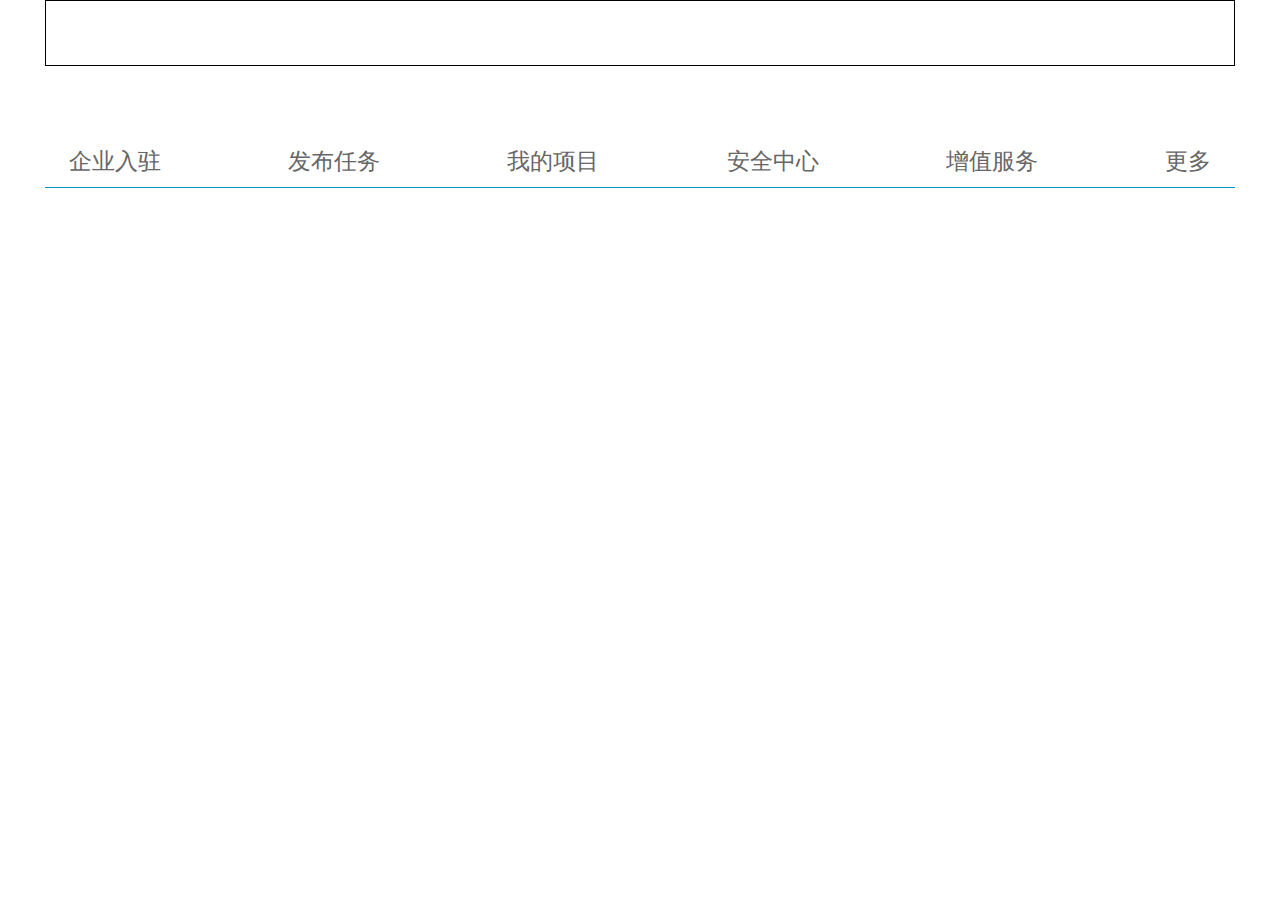
<file: tencent/pages/companyin.html>
<!DOCTYPE html>
<html lang="en">
  <head>
    <meta charset="UTF-8" />
    <meta name="viewport" content="width=device-width, initial-scale=1.0" />
    <meta http-equiv="X-UA-Compatible" content="ie=edge" />
    <title>Document</title>
    <script src="../js/Component/jquery.min.js"></script>
    <script src="../js/Component/bootstrap.min.js"></script>
    <script src="../layui/layui.all.js"></script>
    <link rel="stylesheet" href="../style/css/bootstrap.min.css" />
    <link rel="stylesheet" href="../style/sass/pubic.min.css" />
    <link rel="stylesheet" href="../style/sass/head.min.css" />
    <link rel="stylesheet" href="../style/sass/footer.min.css" />
    <link rel="stylesheet" href="../style/lq/companyin.min.css" />
    <link rel="stylesheet" href="../layui/css/layui.css" />
  </head>
  <body>
    <div id="head"></div>
    <!-- 广告栏 -->
    <div class="ad"></div>
    <!-- 第二广告栏 -->
    <div class="sec-banner">
      <ul>
        <li class="active"><a href="javascript:void(0)">企业入驻</a></li>
        <li><a href="javascript:void(0)">发布任务</a></li>
        <li><a href="javascript:void(0)">我的项目</a></li>
        <li><a href="javascript:void(0)">安全中心</a></li>
        <li><a href="javascript:void(0)">增值服务</a></li>
        <li><a href="javascript:void(0)">更多</a></li>
      </ul>
    </div>
    <!-- 基本信息 -->
    <section>
      <div class="part1 part"></div>
    </section>
    <div id="footer"></div>
    <script type="module" src="../js/js/companyin.js"></script>
    <script type="module" src="../js/js/developer.js"></script>
    <script type="moudle" src="../js/js/builder.js"></script>
  </body>
</html>
</file>
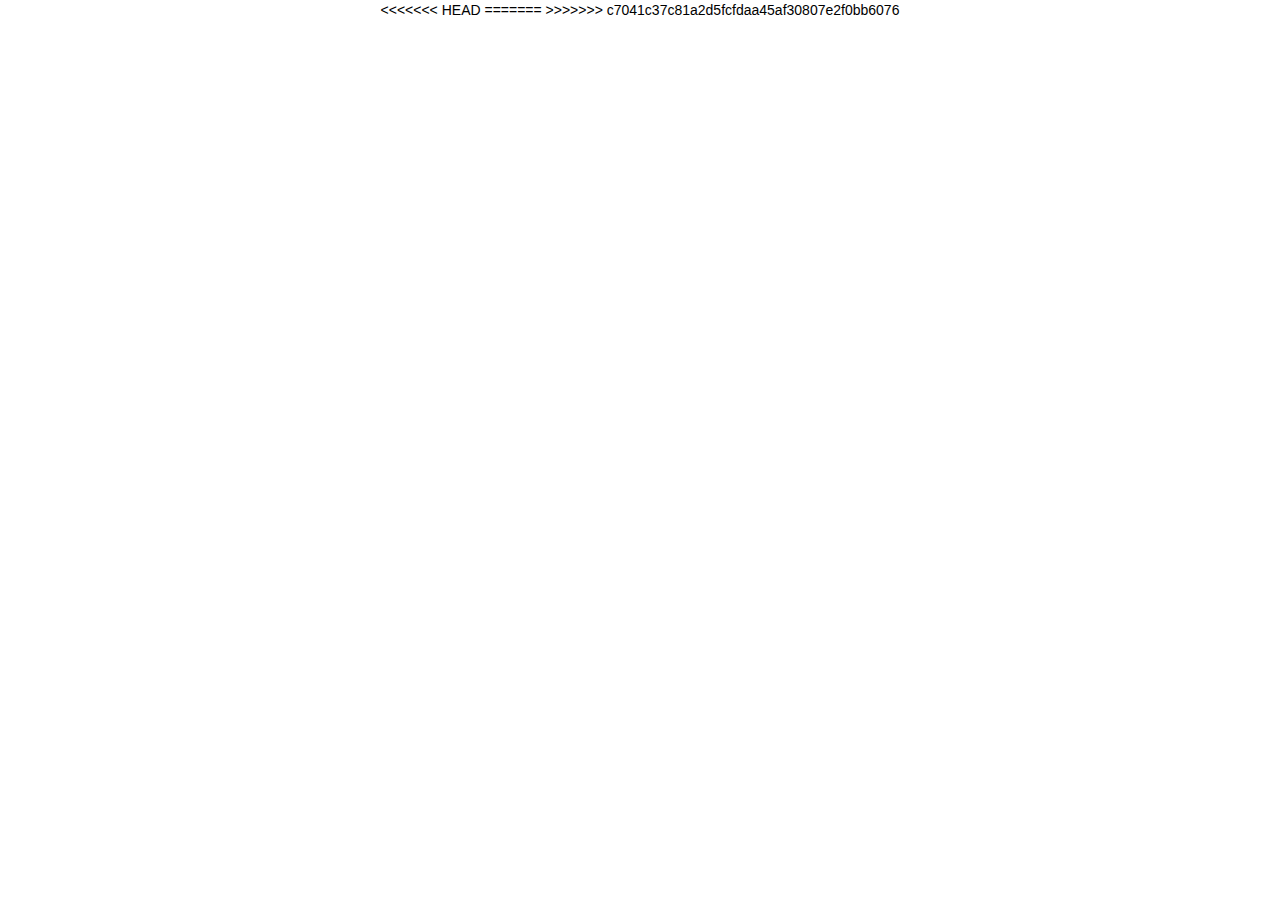
<file: tencent/pages/firm_details.html>
<!DOCTYPE html>
<html lang="en">
<head>
    <meta charset="UTF-8">
    <meta name="viewport" content="width=device-width, initial-scale=1.0">
    <meta http-equiv="X-UA-Compatible" content="ie=edge">
    <script src="../js/Component/jquery.min.js"></script>
    <script src="../js/Component/bootstrap.min.js"></script>
    <link rel="stylesheet" href="../style/css/bootstrap.min.css">
    <link rel="stylesheet" href="../style/css/iconfont.css">
    <link rel="stylesheet" href="../style/sass/head.min.css">
    <link rel="stylesheet" href="../style/sass/footer.min.css">
    <link rel="stylesheet" href="../style/sass/pubic.min.css">
    <link rel="stylesheet" href="../style/lyt/resume_firm_details.min.css">
    <title>公司基本信息</title>
</head>
<body>
<<<<<<< HEAD
 <script type="module" src="../js/js/firm_details.js"></script>
   
=======

    <script type="module" src="../js/js/firm_details.js"></script>
>>>>>>> c7041c37c81a2d5fcfdaa45af30807e2f0bb6076
</body>
</html>
</file>
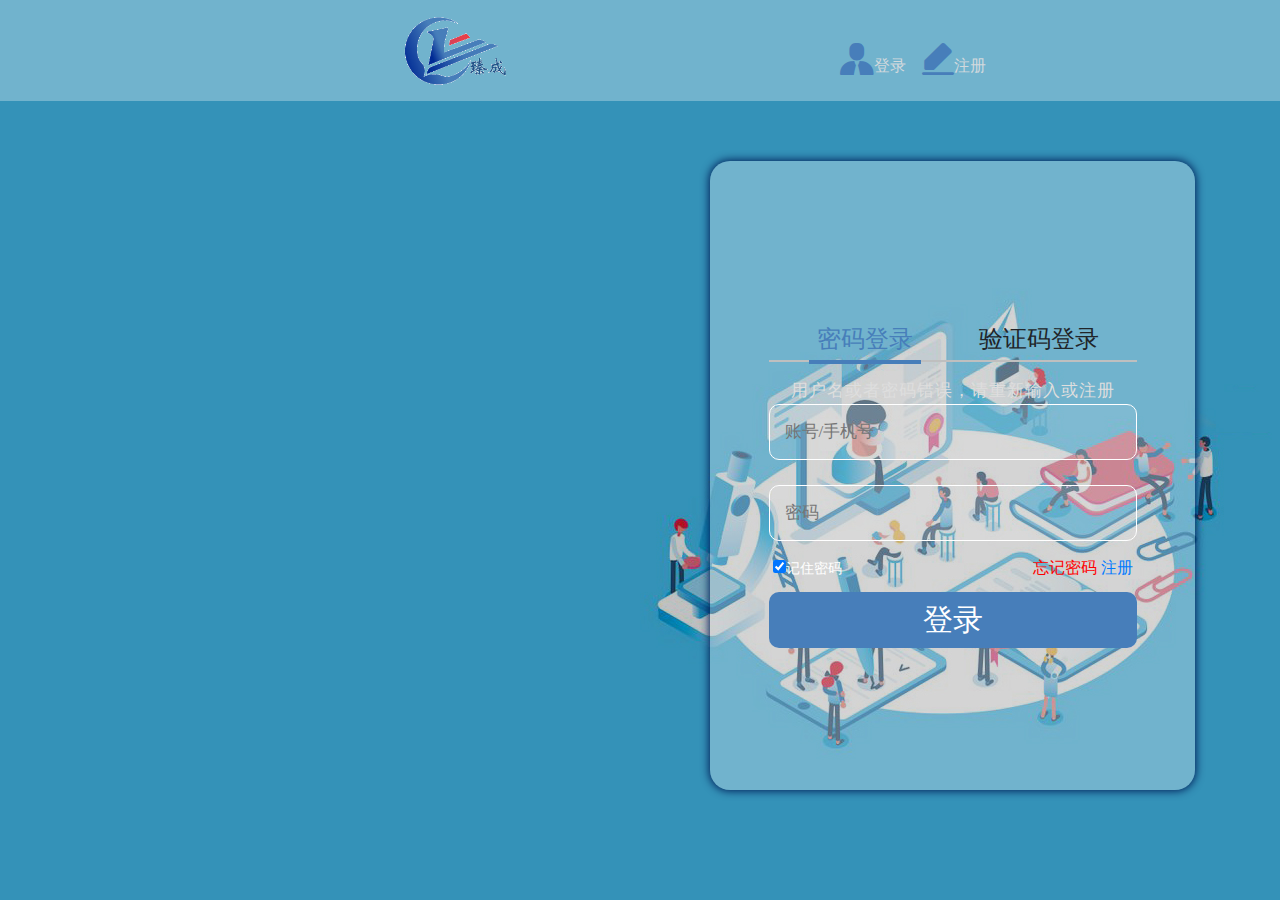
<file: tencent/pages/login.html>
<!DOCTYPE html>
<html lang="en">
<head>
    <meta charset="UTF-8">
    <meta name="viewport" content="width=device-width, initial-scale=1.0">
    <meta http-equiv="X-UA-Compatible" content="ie=edge">
    <script src="../js/Component/jquery.min.js"></script>
    <script src="../js/Component/bootstrap.min.js"></script>
    <link rel="stylesheet" href="../style/css/bootstrap.min.css">
    <link rel="stylesheet" href="../style/css/iconfont.css">
    <link rel="stylesheet" href="../style/lyt/login.min.css">
    <title>登录</title>
</head>
<body>
    <header id="header">
        <div class="login-logo">
        </div>
        <div class="login-font">
            <a href="#"><i class="iconfont log">&#xe615;</i>登录</a>
            <a href="./register.html"><i class="iconfont log">&#xe668;</i>注册</a>
        </div>
    </header>
    <div class="container login-bg">
        <div class="login-box">
            <div class="d-flex justify-content-center login-boxsize">
                <div class="row clearfix d-flex justify-content-center login-tab">
                    <ul class="d-flex justify-content-between login-list">
                        <li class="p-2 login-li">密码登录</li>
                        <li class="p-2 login-li-1">验证码登录</li>
                    </ul>
                    <span class="login-text">用户名或者密码错误，请重新输入或注册</span>
                    <input type="text" value placeholder="账号/手机号" class="login-inp1 take">
                    <input type="password" value placeholder="密码" class="login-inp1">
                    <div>
                        <div class="login-fl">
                            <span class="login-mer">
                                <input type="checkbox" name="savePassword" id="savePassword"checked="checked">记住密码
                                <label for="savePassword"></label>
                            </span>
                        </div>
                        <div class="login-fr">
                            <a href="#" style="color: #ff0000;">忘记密码</a>
                            <a href="#">注册</a>
                        </div>
                    </div>
                    <button class="button button1">登录</button>
                </div>
            </div>
        </div>
    </div>
    <script type="module" src="../js/js/login.js"></script>
</body>

</html>
</file>
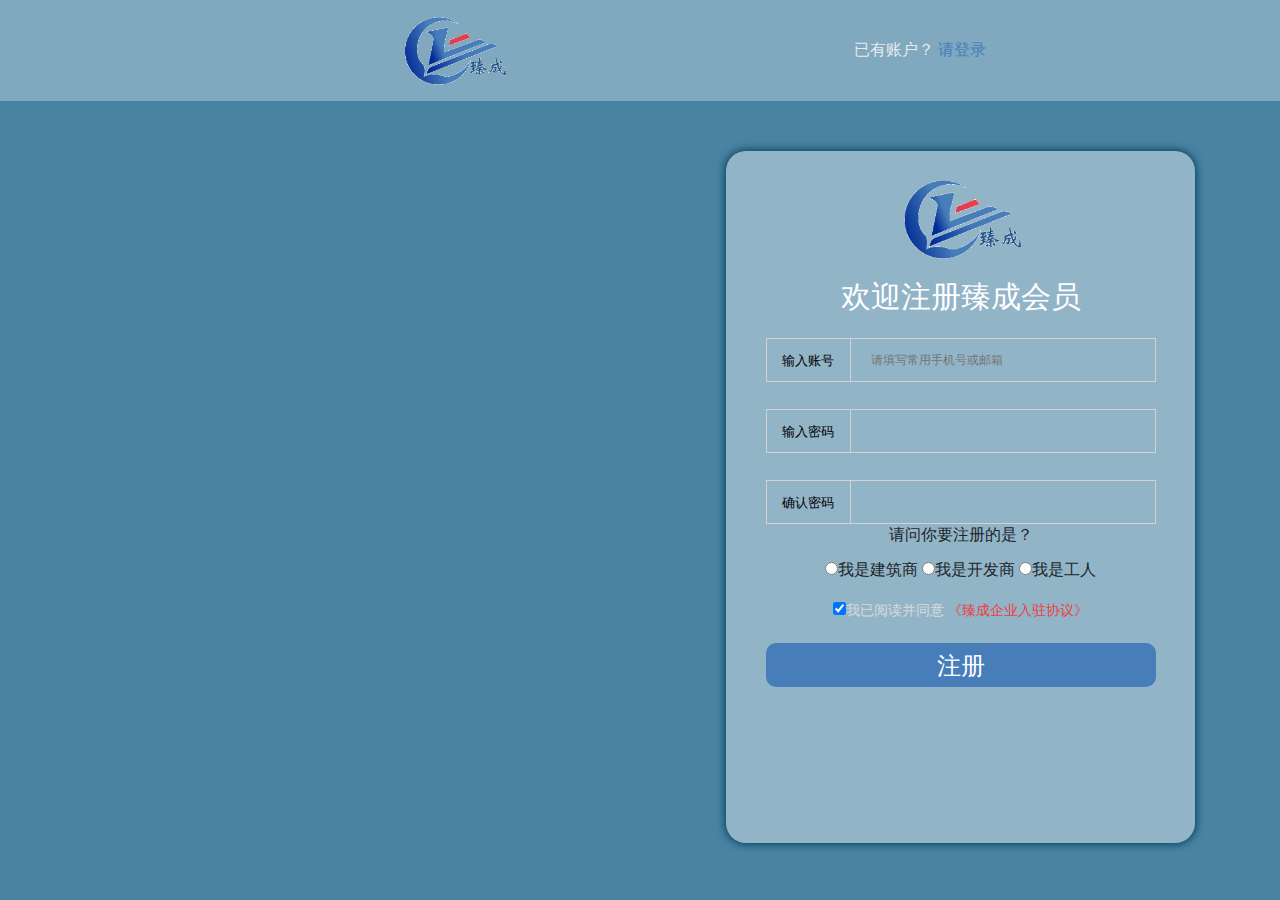
<file: tencent/pages/register.html>
<!DOCTYPE html>
<html lang="en">
<head>
    <meta charset="UTF-8">
    <meta name="viewport" content="width=device-width, initial-scale=1.0">
    <meta http-equiv="X-UA-Compatible" content="ie=edge">
    <script src="../js/Component/jquery.min.js"></script>
    <script src="../js/Component/bootstrap.min.js"></script>
    <link rel="stylesheet" href="../style/css/bootstrap.min.css">
    <link rel="stylesheet" href="../style/lyt/register.min.css">
    <title>注册</title>
    <!-- Lu Yuting -->
</head>
<body>
    <header id="header">
        <div class="register-logo">
        </div>
        <div class="register-font">
            <span>已有账户？</span>
            <a href="#">请登录</a>
        </div>
    </header>
    <div class="container">
        <div class="register-box">
            <div class="register-boxsize">
                <div class="register-img">
                    <img src="../image/logo-zhenc.png" alt="成都臻成建筑工程有限公司">
                </div>
                <span>欢迎注册臻成会员</span>
                <div>
                    <div class="register-wid">
                        <span class="register-num">输入账号</span>
                        <input name="username" type="text" value placeholder="请填写常用手机号或邮箱" class="register-inp1" style="padding: 20px;font-size: 12px;">
                    </div>
                    <!-- <div class="register-wid">
                        <span class="register-num">填写验证码</span>
                        <input type="text" class="register-inp1">
                        <input type="button" value="获取验证码" class="register-gain">
                    </div> -->
                    <div class="register-wid">
                        <span class="register-num">输入密码</span>
                        <input type="password" class="register-inp1 " name="password">
                    </div>
                    <div class="register-wid">
                        <span class="register-num">确认密码</span>
                        <input type="password" class="register-inp1" name="re_password">
                    </div>
                </div>
                <form action="" method="get"> 
                    请问你要注册的是？<br><br> 
                    <label><input name="role" type="radio" value="1" />我是建筑商</label> 
                    <label><input name="role" type="radio" value="2" />我是开发商</label> 
                    <label><input name="role" type="radio" value="0" />我是工人</label>
                </form> 
                <span class="register-mer">
                    <input type="checkbox" name="agreement" id="agreement" checked="checked">我已阅读并同意
                    <a href="#">《臻成企业入驻协议》</a>
                </span>
                <button class="button button1">注册</button>
            </div>
        </div>
    </div>
    <script type="module" src="../js/js/register.js"></script>
</body>
</html>
</file>
<file: tencent/layui/css/layui.css>
/** layui-v2.5.4 MIT License By https://www.layui.com */
 .layui-inline,img{display:inline-block;vertical-align:middle}h1,h2,h3,h4,h5,h6{font-weight:400}.layui-edge,.layui-header,.layui-inline,.layui-main{position:relative}.layui-body,.layui-edge,.layui-elip{overflow:hidden}.layui-btn,.layui-edge,.layui-inline,img{vertical-align:middle}.layui-btn,.layui-disabled,.layui-icon,.layui-unselect{-moz-user-select:none;-webkit-user-select:none;-ms-user-select:none}.layui-elip,.layui-form-checkbox span,.layui-form-pane .layui-form-label{text-overflow:ellipsis;white-space:nowrap}.layui-breadcrumb,.layui-tree-btnGroup{visibility:hidden}blockquote,body,button,dd,div,dl,dt,form,h1,h2,h3,h4,h5,h6,input,li,ol,p,pre,td,textarea,th,ul{margin:0;padding:0;-webkit-tap-highlight-color:rgba(0,0,0,0)}a:active,a:hover{outline:0}img{border:none}li{list-style:none}table{border-collapse:collapse;border-spacing:0}h4,h5,h6{font-size:100%}button,input,optgroup,option,select,textarea{font-family:inherit;font-size:inherit;font-style:inherit;font-weight:inherit;outline:0}pre{white-space:pre-wrap;white-space:-moz-pre-wrap;white-space:-pre-wrap;white-space:-o-pre-wrap;word-wrap:break-word}body{line-height:24px;font:14px Helvetica Neue,Helvetica,PingFang SC,Tahoma,Arial,sans-serif}hr{height:1px;margin:10px 0;border:0;clear:both}a{color:#333;text-decoration:none}a:hover{color:#777}a cite{font-style:normal;*cursor:pointer}.layui-border-box,.layui-border-box *{box-sizing:border-box}.layui-box,.layui-box *{box-sizing:content-box}.layui-clear{clear:both;*zoom:1}.layui-clear:after{content:'\20';clear:both;*zoom:1;display:block;height:0}.layui-inline{*display:inline;*zoom:1}.layui-edge{display:inline-block;width:0;height:0;border-width:6px;border-style:dashed;border-color:transparent}.layui-edge-top{top:-4px;border-bottom-color:#999;border-bottom-style:solid}.layui-edge-right{border-left-color:#999;border-left-style:solid}.layui-edge-bottom{top:2px;border-top-color:#999;border-top-style:solid}.layui-edge-left{border-right-color:#999;border-right-style:solid}.layui-disabled,.layui-disabled:hover{color:#d2d2d2!important;cursor:not-allowed!important}.layui-circle{border-radius:100%}.layui-show{display:block!important}.layui-hide{display:none!important}@font-face{font-family:layui-icon;src:url(../font/iconfont.eot?v=250);src:url(../font/iconfont.eot?v=250#iefix) format('embedded-opentype'),url(../font/iconfont.woff2?v=250) format('woff2'),url(../font/iconfont.woff?v=250) format('woff'),url(../font/iconfont.ttf?v=250) format('truetype'),url(../font/iconfont.svg?v=250#layui-icon) format('svg')}.layui-icon{font-family:layui-icon!important;font-size:16px;font-style:normal;-webkit-font-smoothing:antialiased;-moz-osx-font-smoothing:grayscale}.layui-icon-reply-fill:before{content:"\e611"}.layui-icon-set-fill:before{content:"\e614"}.layui-icon-menu-fill:before{content:"\e60f"}.layui-icon-search:before{content:"\e615"}.layui-icon-share:before{content:"\e641"}.layui-icon-set-sm:before{content:"\e620"}.layui-icon-engine:before{content:"\e628"}.layui-icon-close:before{content:"\1006"}.layui-icon-close-fill:before{content:"\1007"}.layui-icon-chart-screen:before{content:"\e629"}.layui-icon-star:before{content:"\e600"}.layui-icon-circle-dot:before{content:"\e617"}.layui-icon-chat:before{content:"\e606"}.layui-icon-release:before{content:"\e609"}.layui-icon-list:before{content:"\e60a"}.layui-icon-chart:before{content:"\e62c"}.layui-icon-ok-circle:before{content:"\1005"}.layui-icon-layim-theme:before{content:"\e61b"}.layui-icon-table:before{content:"\e62d"}.layui-icon-right:before{content:"\e602"}.layui-icon-left:before{content:"\e603"}.layui-icon-cart-simple:before{content:"\e698"}.layui-icon-face-cry:before{content:"\e69c"}.layui-icon-face-smile:before{content:"\e6af"}.layui-icon-survey:before{content:"\e6b2"}.layui-icon-tree:before{content:"\e62e"}.layui-icon-upload-circle:before{content:"\e62f"}.layui-icon-add-circle:before{content:"\e61f"}.layui-icon-download-circle:before{content:"\e601"}.layui-icon-templeate-1:before{content:"\e630"}.layui-icon-util:before{content:"\e631"}.layui-icon-face-surprised:before{content:"\e664"}.layui-icon-edit:before{content:"\e642"}.layui-icon-speaker:before{content:"\e645"}.layui-icon-down:before{content:"\e61a"}.layui-icon-file:before{content:"\e621"}.layui-icon-layouts:before{content:"\e632"}.layui-icon-rate-half:before{content:"\e6c9"}.layui-icon-add-circle-fine:before{content:"\e608"}.layui-icon-prev-circle:before{content:"\e633"}.layui-icon-read:before{content:"\e705"}.layui-icon-404:before{content:"\e61c"}.layui-icon-carousel:before{content:"\e634"}.layui-icon-help:before{content:"\e607"}.layui-icon-code-circle:before{content:"\e635"}.layui-icon-water:before{content:"\e636"}.layui-icon-username:before{content:"\e66f"}.layui-icon-find-fill:before{content:"\e670"}.layui-icon-about:before{content:"\e60b"}.layui-icon-location:before{content:"\e715"}.layui-icon-up:before{content:"\e619"}.layui-icon-pause:before{content:"\e651"}.layui-icon-date:before{content:"\e637"}.layui-icon-layim-uploadfile:before{content:"\e61d"}.layui-icon-delete:before{content:"\e640"}.layui-icon-play:before{content:"\e652"}.layui-icon-top:before{content:"\e604"}.layui-icon-friends:before{content:"\e612"}.layui-icon-refresh-3:before{content:"\e9aa"}.layui-icon-ok:before{content:"\e605"}.layui-icon-layer:before{content:"\e638"}.layui-icon-face-smile-fine:before{content:"\e60c"}.layui-icon-dollar:before{content:"\e659"}.layui-icon-group:before{content:"\e613"}.layui-icon-layim-download:before{content:"\e61e"}.layui-icon-picture-fine:before{content:"\e60d"}.layui-icon-link:before{content:"\e64c"}.layui-icon-diamond:before{content:"\e735"}.layui-icon-log:before{content:"\e60e"}.layui-icon-rate-solid:before{content:"\e67a"}.layui-icon-fonts-del:before{content:"\e64f"}.layui-icon-unlink:before{content:"\e64d"}.layui-icon-fonts-clear:before{content:"\e639"}.layui-icon-triangle-r:before{content:"\e623"}.layui-icon-circle:before{content:"\e63f"}.layui-icon-radio:before{content:"\e643"}.layui-icon-align-center:before{content:"\e647"}.layui-icon-align-right:before{content:"\e648"}.layui-icon-align-left:before{content:"\e649"}.layui-icon-loading-1:before{content:"\e63e"}.layui-icon-return:before{content:"\e65c"}.layui-icon-fonts-strong:before{content:"\e62b"}.layui-icon-upload:before{content:"\e67c"}.layui-icon-dialogue:before{content:"\e63a"}.layui-icon-video:before{content:"\e6ed"}.layui-icon-headset:before{content:"\e6fc"}.layui-icon-cellphone-fine:before{content:"\e63b"}.layui-icon-add-1:before{content:"\e654"}.layui-icon-face-smile-b:before{content:"\e650"}.layui-icon-fonts-html:before{content:"\e64b"}.layui-icon-form:before{content:"\e63c"}.layui-icon-cart:before{content:"\e657"}.layui-icon-camera-fill:before{content:"\e65d"}.layui-icon-tabs:before{content:"\e62a"}.layui-icon-fonts-code:before{content:"\e64e"}.layui-icon-fire:before{content:"\e756"}.layui-icon-set:before{content:"\e716"}.layui-icon-fonts-u:before{content:"\e646"}.layui-icon-triangle-d:before{content:"\e625"}.layui-icon-tips:before{content:"\e702"}.layui-icon-picture:before{content:"\e64a"}.layui-icon-more-vertical:before{content:"\e671"}.layui-icon-flag:before{content:"\e66c"}.layui-icon-loading:before{content:"\e63d"}.layui-icon-fonts-i:before{content:"\e644"}.layui-icon-refresh-1:before{content:"\e666"}.layui-icon-rmb:before{content:"\e65e"}.layui-icon-home:before{content:"\e68e"}.layui-icon-user:before{content:"\e770"}.layui-icon-notice:before{content:"\e667"}.layui-icon-login-weibo:before{content:"\e675"}.layui-icon-voice:before{content:"\e688"}.layui-icon-upload-drag:before{content:"\e681"}.layui-icon-login-qq:before{content:"\e676"}.layui-icon-snowflake:before{content:"\e6b1"}.layui-icon-file-b:before{content:"\e655"}.layui-icon-template:before{content:"\e663"}.layui-icon-auz:before{content:"\e672"}.layui-icon-console:before{content:"\e665"}.layui-icon-app:before{content:"\e653"}.layui-icon-prev:before{content:"\e65a"}.layui-icon-website:before{content:"\e7ae"}.layui-icon-next:before{content:"\e65b"}.layui-icon-component:before{content:"\e857"}.layui-icon-more:before{content:"\e65f"}.layui-icon-login-wechat:before{content:"\e677"}.layui-icon-shrink-right:before{content:"\e668"}.layui-icon-spread-left:before{content:"\e66b"}.layui-icon-camera:before{content:"\e660"}.layui-icon-note:before{content:"\e66e"}.layui-icon-refresh:before{content:"\e669"}.layui-icon-female:before{content:"\e661"}.layui-icon-male:before{content:"\e662"}.layui-icon-password:before{content:"\e673"}.layui-icon-senior:before{content:"\e674"}.layui-icon-theme:before{content:"\e66a"}.layui-icon-tread:before{content:"\e6c5"}.layui-icon-praise:before{content:"\e6c6"}.layui-icon-star-fill:before{content:"\e658"}.layui-icon-rate:before{content:"\e67b"}.layui-icon-template-1:before{content:"\e656"}.layui-icon-vercode:before{content:"\e679"}.layui-icon-cellphone:before{content:"\e678"}.layui-icon-screen-full:before{content:"\e622"}.layui-icon-screen-restore:before{content:"\e758"}.layui-icon-cols:before{content:"\e610"}.layui-icon-export:before{content:"\e67d"}.layui-icon-print:before{content:"\e66d"}.layui-icon-slider:before{content:"\e714"}.layui-icon-addition:before{content:"\e624"}.layui-icon-subtraction:before{content:"\e67e"}.layui-icon-service:before{content:"\e626"}.layui-icon-transfer:before{content:"\e691"}.layui-main{width:1140px;margin:0 auto}.layui-header{z-index:1000;height:60px}.layui-header a:hover{transition:all .5s;-webkit-transition:all .5s}.layui-side{position:fixed;left:0;top:0;bottom:0;z-index:999;width:200px;overflow-x:hidden}.layui-side-scroll{position:relative;width:220px;height:100%;overflow-x:hidden}.layui-body{position:absolute;left:200px;right:0;top:0;bottom:0;z-index:998;width:auto;overflow-y:auto;box-sizing:border-box}.layui-layout-body{overflow:hidden}.layui-layout-admin .layui-header{background-color:#23262E}.layui-layout-admin .layui-side{top:60px;width:200px;overflow-x:hidden}.layui-layout-admin .layui-body{position:fixed;top:60px;bottom:44px}.layui-layout-admin .layui-main{width:auto;margin:0 15px}.layui-layout-admin .layui-footer{position:fixed;left:200px;right:0;bottom:0;height:44px;line-height:44px;padding:0 15px;background-color:#eee}.layui-layout-admin .layui-logo{position:absolute;left:0;top:0;width:200px;height:100%;line-height:60px;text-align:center;color:#009688;font-size:16px}.layui-layout-admin .layui-header .layui-nav{background:0 0}.layui-layout-left{position:absolute!important;left:200px;top:0}.layui-layout-right{position:absolute!important;right:0;top:0}.layui-container{position:relative;margin:0 auto;padding:0 15px;box-sizing:border-box}.layui-fluid{position:relative;margin:0 auto;padding:0 15px}.layui-row:after,.layui-row:before{content:'';display:block;clear:both}.layui-col-lg1,.layui-col-lg10,.layui-col-lg11,.layui-col-lg12,.layui-col-lg2,.layui-col-lg3,.layui-col-lg4,.layui-col-lg5,.layui-col-lg6,.layui-col-lg7,.layui-col-lg8,.layui-col-lg9,.layui-col-md1,.layui-col-md10,.layui-col-md11,.layui-col-md12,.layui-col-md2,.layui-col-md3,.layui-col-md4,.layui-col-md5,.layui-col-md6,.layui-col-md7,.layui-col-md8,.layui-col-md9,.layui-col-sm1,.layui-col-sm10,.layui-col-sm11,.layui-col-sm12,.layui-col-sm2,.layui-col-sm3,.layui-col-sm4,.layui-col-sm5,.layui-col-sm6,.layui-col-sm7,.layui-col-sm8,.layui-col-sm9,.layui-col-xs1,.layui-col-xs10,.layui-col-xs11,.layui-col-xs12,.layui-col-xs2,.layui-col-xs3,.layui-col-xs4,.layui-col-xs5,.layui-col-xs6,.layui-col-xs7,.layui-col-xs8,.layui-col-xs9{position:relative;display:block;box-sizing:border-box}.layui-col-xs1,.layui-col-xs10,.layui-col-xs11,.layui-col-xs12,.layui-col-xs2,.layui-col-xs3,.layui-col-xs4,.layui-col-xs5,.layui-col-xs6,.layui-col-xs7,.layui-col-xs8,.layui-col-xs9{float:left}.layui-col-xs1{width:8.33333333%}.layui-col-xs2{width:16.66666667%}.layui-col-xs3{width:25%}.layui-col-xs4{width:33.33333333%}.layui-col-xs5{width:41.66666667%}.layui-col-xs6{width:50%}.layui-col-xs7{width:58.33333333%}.layui-col-xs8{width:66.66666667%}.layui-col-xs9{width:75%}.layui-col-xs10{width:83.33333333%}.layui-col-xs11{width:91.66666667%}.layui-col-xs12{width:100%}.layui-col-xs-offset1{margin-left:8.33333333%}.layui-col-xs-offset2{margin-left:16.66666667%}.layui-col-xs-offset3{margin-left:25%}.layui-col-xs-offset4{margin-left:33.33333333%}.layui-col-xs-offset5{margin-left:41.66666667%}.layui-col-xs-offset6{margin-left:50%}.layui-col-xs-offset7{margin-left:58.33333333%}.layui-col-xs-offset8{margin-left:66.66666667%}.layui-col-xs-offset9{margin-left:75%}.layui-col-xs-offset10{margin-left:83.33333333%}.layui-col-xs-offset11{margin-left:91.66666667%}.layui-col-xs-offset12{margin-left:100%}@media screen and (max-width:768px){.layui-hide-xs{display:none!important}.layui-show-xs-block{display:block!important}.layui-show-xs-inline{display:inline!important}.layui-show-xs-inline-block{display:inline-block!important}}@media screen and (min-width:768px){.layui-container{width:750px}.layui-hide-sm{display:none!important}.layui-show-sm-block{display:block!important}.layui-show-sm-inline{display:inline!important}.layui-show-sm-inline-block{display:inline-block!important}.layui-col-sm1,.layui-col-sm10,.layui-col-sm11,.layui-col-sm12,.layui-col-sm2,.layui-col-sm3,.layui-col-sm4,.layui-col-sm5,.layui-col-sm6,.layui-col-sm7,.layui-col-sm8,.layui-col-sm9{float:left}.layui-col-sm1{width:8.33333333%}.layui-col-sm2{width:16.66666667%}.layui-col-sm3{width:25%}.layui-col-sm4{width:33.33333333%}.layui-col-sm5{width:41.66666667%}.layui-col-sm6{width:50%}.layui-col-sm7{width:58.33333333%}.layui-col-sm8{width:66.66666667%}.layui-col-sm9{width:75%}.layui-col-sm10{width:83.33333333%}.layui-col-sm11{width:91.66666667%}.layui-col-sm12{width:100%}.layui-col-sm-offset1{margin-left:8.33333333%}.layui-col-sm-offset2{margin-left:16.66666667%}.layui-col-sm-offset3{margin-left:25%}.layui-col-sm-offset4{margin-left:33.33333333%}.layui-col-sm-offset5{margin-left:41.66666667%}.layui-col-sm-offset6{margin-left:50%}.layui-col-sm-offset7{margin-left:58.33333333%}.layui-col-sm-offset8{margin-left:66.66666667%}.layui-col-sm-offset9{margin-left:75%}.layui-col-sm-offset10{margin-left:83.33333333%}.layui-col-sm-offset11{margin-left:91.66666667%}.layui-col-sm-offset12{margin-left:100%}}@media screen and (min-width:992px){.layui-container{width:970px}.layui-hide-md{display:none!important}.layui-show-md-block{display:block!important}.layui-show-md-inline{display:inline!important}.layui-show-md-inline-block{display:inline-block!important}.layui-col-md1,.layui-col-md10,.layui-col-md11,.layui-col-md12,.layui-col-md2,.layui-col-md3,.layui-col-md4,.layui-col-md5,.layui-col-md6,.layui-col-md7,.layui-col-md8,.layui-col-md9{float:left}.layui-col-md1{width:8.33333333%}.layui-col-md2{width:16.66666667%}.layui-col-md3{width:25%}.layui-col-md4{width:33.33333333%}.layui-col-md5{width:41.66666667%}.layui-col-md6{width:50%}.layui-col-md7{width:58.33333333%}.layui-col-md8{width:66.66666667%}.layui-col-md9{width:75%}.layui-col-md10{width:83.33333333%}.layui-col-md11{width:91.66666667%}.layui-col-md12{width:100%}.layui-col-md-offset1{margin-left:8.33333333%}.layui-col-md-offset2{margin-left:16.66666667%}.layui-col-md-offset3{margin-left:25%}.layui-col-md-offset4{margin-left:33.33333333%}.layui-col-md-offset5{margin-left:41.66666667%}.layui-col-md-offset6{margin-left:50%}.layui-col-md-offset7{margin-left:58.33333333%}.layui-col-md-offset8{margin-left:66.66666667%}.layui-col-md-offset9{margin-left:75%}.layui-col-md-offset10{margin-left:83.33333333%}.layui-col-md-offset11{margin-left:91.66666667%}.layui-col-md-offset12{margin-left:100%}}@media screen and (min-width:1200px){.layui-container{width:1170px}.layui-hide-lg{display:none!important}.layui-show-lg-block{display:block!important}.layui-show-lg-inline{display:inline!important}.layui-show-lg-inline-block{display:inline-block!important}.layui-col-lg1,.layui-col-lg10,.layui-col-lg11,.layui-col-lg12,.layui-col-lg2,.layui-col-lg3,.layui-col-lg4,.layui-col-lg5,.layui-col-lg6,.layui-col-lg7,.layui-col-lg8,.layui-col-lg9{float:left}.layui-col-lg1{width:8.33333333%}.layui-col-lg2{width:16.66666667%}.layui-col-lg3{width:25%}.layui-col-lg4{width:33.33333333%}.layui-col-lg5{width:41.66666667%}.layui-col-lg6{width:50%}.layui-col-lg7{width:58.33333333%}.layui-col-lg8{width:66.66666667%}.layui-col-lg9{width:75%}.layui-col-lg10{width:83.33333333%}.layui-col-lg11{width:91.66666667%}.layui-col-lg12{width:100%}.layui-col-lg-offset1{margin-left:8.33333333%}.layui-col-lg-offset2{margin-left:16.66666667%}.layui-col-lg-offset3{margin-left:25%}.layui-col-lg-offset4{margin-left:33.33333333%}.layui-col-lg-offset5{margin-left:41.66666667%}.layui-col-lg-offset6{margin-left:50%}.layui-col-lg-offset7{margin-left:58.33333333%}.layui-col-lg-offset8{margin-left:66.66666667%}.layui-col-lg-offset9{margin-left:75%}.layui-col-lg-offset10{margin-left:83.33333333%}.layui-col-lg-offset11{margin-left:91.66666667%}.layui-col-lg-offset12{margin-left:100%}}.layui-col-space1{margin:-.5px}.layui-col-space1>*{padding:.5px}.layui-col-space3{margin:-1.5px}.layui-col-space3>*{padding:1.5px}.layui-col-space5{margin:-2.5px}.layui-col-space5>*{padding:2.5px}.layui-col-space8{margin:-3.5px}.layui-col-space8>*{padding:3.5px}.layui-col-space10{margin:-5px}.layui-col-space10>*{padding:5px}.layui-col-space12{margin:-6px}.layui-col-space12>*{padding:6px}.layui-col-space15{margin:-7.5px}.layui-col-space15>*{padding:7.5px}.layui-col-space18{margin:-9px}.layui-col-space18>*{padding:9px}.layui-col-space20{margin:-10px}.layui-col-space20>*{padding:10px}.layui-col-space22{margin:-11px}.layui-col-space22>*{padding:11px}.layui-col-space25{margin:-12.5px}.layui-col-space25>*{padding:12.5px}.layui-col-space30{margin:-15px}.layui-col-space30>*{padding:15px}.layui-btn,.layui-input,.layui-select,.layui-textarea,.layui-upload-button{outline:0;-webkit-appearance:none;transition:all .3s;-webkit-transition:all .3s;box-sizing:border-box}.layui-elem-quote{margin-bottom:10px;padding:15px;line-height:22px;border-left:5px solid #009688;border-radius:0 2px 2px 0;background-color:#f2f2f2}.layui-quote-nm{border-style:solid;border-width:1px 1px 1px 5px;background:0 0}.layui-elem-field{margin-bottom:10px;padding:0;border-width:1px;border-style:solid}.layui-elem-field legend{margin-left:20px;padding:0 10px;font-size:20px;font-weight:300}.layui-field-title{margin:10px 0 20px;border-width:1px 0 0}.layui-field-box{padding:10px 15px}.layui-field-title .layui-field-box{padding:10px 0}.layui-progress{position:relative;height:6px;border-radius:20px;background-color:#e2e2e2}.layui-progress-bar{position:absolute;left:0;top:0;width:0;max-width:100%;height:6px;border-radius:20px;text-align:right;background-color:#5FB878;transition:all .3s;-webkit-transition:all .3s}.layui-progress-big,.layui-progress-big .layui-progress-bar{height:18px;line-height:18px}.layui-progress-text{position:relative;top:-20px;line-height:18px;font-size:12px;color:#666}.layui-progress-big .layui-progress-text{position:static;padding:0 10px;color:#fff}.layui-collapse{border-width:1px;border-style:solid;border-radius:2px}.layui-colla-content,.layui-colla-item{border-top-width:1px;border-top-style:solid}.layui-colla-item:first-child{border-top:none}.layui-colla-title{position:relative;height:42px;line-height:42px;padding:0 15px 0 35px;color:#333;background-color:#f2f2f2;cursor:pointer;font-size:14px;overflow:hidden}.layui-colla-content{display:none;padding:10px 15px;line-height:22px;color:#666}.layui-colla-icon{position:absolute;left:15px;top:0;font-size:14px}.layui-card{margin-bottom:15px;border-radius:2px;background-color:#fff;box-shadow:0 1px 2px 0 rgba(0,0,0,.05)}.layui-card:last-child{margin-bottom:0}.layui-card-header{position:relative;height:42px;line-height:42px;padding:0 15px;border-bottom:1px solid #f6f6f6;color:#333;border-radius:2px 2px 0 0;font-size:14px}.layui-bg-black,.layui-bg-blue,.layui-bg-cyan,.layui-bg-green,.layui-bg-orange,.layui-bg-red{color:#fff!important}.layui-card-body{position:relative;padding:10px 15px;line-height:24px}.layui-card-body[pad15]{padding:15px}.layui-card-body[pad20]{padding:20px}.layui-card-body .layui-table{margin:5px 0}.layui-card .layui-tab{margin:0}.layui-panel-window{position:relative;padding:15px;border-radius:0;border-top:5px solid #E6E6E6;background-color:#fff}.layui-auxiliar-moving{position:fixed;left:0;right:0;top:0;bottom:0;width:100%;height:100%;background:0 0;z-index:9999999999}.layui-form-label,.layui-form-mid,.layui-form-select,.layui-input-block,.layui-input-inline,.layui-textarea{position:relative}.layui-bg-red{background-color:#FF5722!important}.layui-bg-orange{background-color:#FFB800!important}.layui-bg-green{background-color:#009688!important}.layui-bg-cyan{background-color:#2F4056!important}.layui-bg-blue{background-color:#1E9FFF!important}.layui-bg-black{background-color:#393D49!important}.layui-bg-gray{background-color:#eee!important;color:#666!important}.layui-badge-rim,.layui-colla-content,.layui-colla-item,.layui-collapse,.layui-elem-field,.layui-form-pane .layui-form-item[pane],.layui-form-pane .layui-form-label,.layui-input,.layui-layedit,.layui-layedit-tool,.layui-quote-nm,.layui-select,.layui-tab-bar,.layui-tab-card,.layui-tab-title,.layui-tab-title .layui-this:after,.layui-textarea{border-color:#e6e6e6}.layui-timeline-item:before,hr{background-color:#e6e6e6}.layui-text{line-height:22px;font-size:14px;color:#666}.layui-text h1,.layui-text h2,.layui-text h3{font-weight:500;color:#333}.layui-text h1{font-size:30px}.layui-text h2{font-size:24px}.layui-text h3{font-size:18px}.layui-text a:not(.layui-btn){color:#01AAED}.layui-text a:not(.layui-btn):hover{text-decoration:underline}.layui-text ul{padding:5px 0 5px 15px}.layui-text ul li{margin-top:5px;list-style-type:disc}.layui-text em,.layui-word-aux{color:#999!important;padding:0 5px!important}.layui-btn{display:inline-block;height:38px;line-height:38px;padding:0 18px;background-color:#009688;color:#fff;white-space:nowrap;text-align:center;font-size:14px;border:none;border-radius:2px;cursor:pointer}.layui-btn:hover{opacity:.8;filter:alpha(opacity=80);color:#fff}.layui-btn:active{opacity:1;filter:alpha(opacity=100)}.layui-btn+.layui-btn{margin-left:10px}.layui-btn-container{font-size:0}.layui-btn-container .layui-btn{margin-right:10px;margin-bottom:10px}.layui-btn-container .layui-btn+.layui-btn{margin-left:0}.layui-table .layui-btn-container .layui-btn{margin-bottom:9px}.layui-btn-radius{border-radius:100px}.layui-btn .layui-icon{margin-right:3px;font-size:18px;vertical-align:bottom;vertical-align:middle\9}.layui-btn-primary{border:1px solid #C9C9C9;background-color:#fff;color:#555}.layui-btn-primary:hover{border-color:#009688;color:#333}.layui-btn-normal{background-color:#1E9FFF}.layui-btn-warm{background-color:#FFB800}.layui-btn-danger{background-color:#FF5722}.layui-btn-checked{background-color:#5FB878}.layui-btn-disabled,.layui-btn-disabled:active,.layui-btn-disabled:hover{border:1px solid #e6e6e6;background-color:#FBFBFB;color:#C9C9C9;cursor:not-allowed;opacity:1}.layui-btn-lg{height:44px;line-height:44px;padding:0 25px;font-size:16px}.layui-btn-sm{height:30px;line-height:30px;padding:0 10px;font-size:12px}.layui-btn-sm i{font-size:16px!important}.layui-btn-xs{height:22px;line-height:22px;padding:0 5px;font-size:12px}.layui-btn-xs i{font-size:14px!important}.layui-btn-group{display:inline-block;vertical-align:middle;font-size:0}.layui-btn-group .layui-btn{margin-left:0!important;margin-right:0!important;border-left:1px solid rgba(255,255,255,.5);border-radius:0}.layui-btn-group .layui-btn-primary{border-left:none}.layui-btn-group .layui-btn-primary:hover{border-color:#C9C9C9;color:#009688}.layui-btn-group .layui-btn:first-child{border-left:none;border-radius:2px 0 0 2px}.layui-btn-group .layui-btn-primary:first-child{border-left:1px solid #c9c9c9}.layui-btn-group .layui-btn:last-child{border-radius:0 2px 2px 0}.layui-btn-group .layui-btn+.layui-btn{margin-left:0}.layui-btn-group+.layui-btn-group{margin-left:10px}.layui-btn-fluid{width:100%}.layui-input,.layui-select,.layui-textarea{height:38px;line-height:1.3;line-height:38px\9;border-width:1px;border-style:solid;background-color:#fff;border-radius:2px}.layui-input::-webkit-input-placeholder,.layui-select::-webkit-input-placeholder,.layui-textarea::-webkit-input-placeholder{line-height:1.3}.layui-input,.layui-textarea{display:block;width:100%;padding-left:10px}.layui-input:hover,.layui-textarea:hover{border-color:#D2D2D2!important}.layui-input:focus,.layui-textarea:focus{border-color:#C9C9C9!important}.layui-textarea{min-height:100px;height:auto;line-height:20px;padding:6px 10px;resize:vertical}.layui-select{padding:0 10px}.layui-form input[type=checkbox],.layui-form input[type=radio],.layui-form select{display:none}.layui-form [lay-ignore]{display:initial}.layui-form-item{margin-bottom:15px;clear:both;*zoom:1}.layui-form-item:after{content:'\20';clear:both;*zoom:1;display:block;height:0}.layui-form-label{float:left;display:block;padding:9px 15px;width:80px;font-weight:400;line-height:20px;text-align:right}.layui-form-label-col{display:block;float:none;padding:9px 0;line-height:20px;text-align:left}.layui-form-item .layui-inline{margin-bottom:5px;margin-right:10px}.layui-input-block{margin-left:110px;min-height:36px}.layui-input-inline{display:inline-block;vertical-align:middle}.layui-form-item .layui-input-inline{float:left;width:190px;margin-right:10px}.layui-form-text .layui-input-inline{width:auto}.layui-form-mid{float:left;display:block;padding:9px 0!important;line-height:20px;margin-right:10px}.layui-form-danger+.layui-form-select .layui-input,.layui-form-danger:focus{border-color:#FF5722!important}.layui-form-select .layui-input{padding-right:30px;cursor:pointer}.layui-form-select .layui-edge{position:absolute;right:10px;top:50%;margin-top:-3px;cursor:pointer;border-width:6px;border-top-color:#c2c2c2;border-top-style:solid;transition:all .3s;-webkit-transition:all .3s}.layui-form-select dl{display:none;position:absolute;left:0;top:42px;padding:5px 0;z-index:899;min-width:100%;border:1px solid #d2d2d2;max-height:300px;overflow-y:auto;background-color:#fff;border-radius:2px;box-shadow:0 2px 4px rgba(0,0,0,.12);box-sizing:border-box}.layui-form-select dl dd,.layui-form-select dl dt{padding:0 10px;line-height:36px;white-space:nowrap;overflow:hidden;text-overflow:ellipsis}.layui-form-select dl dt{font-size:12px;color:#999}.layui-form-select dl dd{cursor:pointer}.layui-form-select dl dd:hover{background-color:#f2f2f2;-webkit-transition:.5s all;transition:.5s all}.layui-form-select .layui-select-group dd{padding-left:20px}.layui-form-select dl dd.layui-select-tips{padding-left:10px!important;color:#999}.layui-form-select dl dd.layui-this{background-color:#5FB878;color:#fff}.layui-form-checkbox,.layui-form-select dl dd.layui-disabled{background-color:#fff}.layui-form-selected dl{display:block}.layui-form-checkbox,.layui-form-checkbox *,.layui-form-switch{display:inline-block;vertical-align:middle}.layui-form-selected .layui-edge{margin-top:-9px;-webkit-transform:rotate(180deg);transform:rotate(180deg);margin-top:-3px\9}:root .layui-form-selected .layui-edge{margin-top:-9px\0/IE9}.layui-form-selectup dl{top:auto;bottom:42px}.layui-select-none{margin:5px 0;text-align:center;color:#999}.layui-select-disabled .layui-disabled{border-color:#eee!important}.layui-select-disabled .layui-edge{border-top-color:#d2d2d2}.layui-form-checkbox{position:relative;height:30px;line-height:30px;margin-right:10px;padding-right:30px;cursor:pointer;font-size:0;-webkit-transition:.1s linear;transition:.1s linear;box-sizing:border-box}.layui-form-checkbox span{padding:0 10px;height:100%;font-size:14px;border-radius:2px 0 0 2px;background-color:#d2d2d2;color:#fff;overflow:hidden}.layui-form-checkbox:hover span{background-color:#c2c2c2}.layui-form-checkbox i{position:absolute;right:0;top:0;width:30px;height:28px;border:1px solid #d2d2d2;border-left:none;border-radius:0 2px 2px 0;color:#fff;font-size:20px;text-align:center}.layui-form-checkbox:hover i{border-color:#c2c2c2;color:#c2c2c2}.layui-form-checked,.layui-form-checked:hover{border-color:#5FB878}.layui-form-checked span,.layui-form-checked:hover span{background-color:#5FB878}.layui-form-checked i,.layui-form-checked:hover i{color:#5FB878}.layui-form-item .layui-form-checkbox{margin-top:4px}.layui-form-checkbox[lay-skin=primary]{height:auto!important;line-height:normal!important;min-width:18px;min-height:18px;border:none!important;margin-right:0;padding-left:28px;padding-right:0;background:0 0}.layui-form-checkbox[lay-skin=primary] span{padding-left:0;padding-right:15px;line-height:18px;background:0 0;color:#666}.layui-form-checkbox[lay-skin=primary] i{right:auto;left:0;width:16px;height:16px;line-height:16px;border:1px solid #d2d2d2;font-size:12px;border-radius:2px;background-color:#fff;-webkit-transition:.1s linear;transition:.1s linear}.layui-form-checkbox[lay-skin=primary]:hover i{border-color:#5FB878;color:#fff}.layui-form-checked[lay-skin=primary] i{border-color:#5FB878!important;background-color:#5FB878;color:#fff}.layui-checkbox-disbaled[lay-skin=primary] span{background:0 0!important;color:#c2c2c2}.layui-checkbox-disbaled[lay-skin=primary]:hover i{border-color:#d2d2d2}.layui-form-item .layui-form-checkbox[lay-skin=primary]{margin-top:10px}.layui-form-switch{position:relative;height:22px;line-height:22px;min-width:35px;padding:0 5px;margin-top:8px;border:1px solid #d2d2d2;border-radius:20px;cursor:pointer;background-color:#fff;-webkit-transition:.1s linear;transition:.1s linear}.layui-form-switch i{position:absolute;left:5px;top:3px;width:16px;height:16px;border-radius:20px;background-color:#d2d2d2;-webkit-transition:.1s linear;transition:.1s linear}.layui-form-switch em{position:relative;top:0;width:25px;margin-left:21px;padding:0!important;text-align:center!important;color:#999!important;font-style:normal!important;font-size:12px}.layui-form-onswitch{border-color:#5FB878;background-color:#5FB878}.layui-checkbox-disbaled,.layui-checkbox-disbaled i{border-color:#e2e2e2!important}.layui-form-onswitch i{left:100%;margin-left:-21px;background-color:#fff}.layui-form-onswitch em{margin-left:5px;margin-right:21px;color:#fff!important}.layui-checkbox-disbaled span{background-color:#e2e2e2!important}.layui-checkbox-disbaled:hover i{color:#fff!important}[lay-radio]{display:none}.layui-form-radio,.layui-form-radio *{display:inline-block;vertical-align:middle}.layui-form-radio{line-height:28px;margin:6px 10px 0 0;padding-right:10px;cursor:pointer;font-size:0}.layui-form-radio *{font-size:14px}.layui-form-radio>i{margin-right:8px;font-size:22px;color:#c2c2c2}.layui-form-radio>i:hover,.layui-form-radioed>i{color:#5FB878}.layui-radio-disbaled>i{color:#e2e2e2!important}.layui-form-pane .layui-form-label{width:110px;padding:8px 15px;height:38px;line-height:20px;border-width:1px;border-style:solid;border-radius:2px 0 0 2px;text-align:center;background-color:#FBFBFB;overflow:hidden;box-sizing:border-box}.layui-form-pane .layui-input-inline{margin-left:-1px}.layui-form-pane .layui-input-block{margin-left:110px;left:-1px}.layui-form-pane .layui-input{border-radius:0 2px 2px 0}.layui-form-pane .layui-form-text .layui-form-label{float:none;width:100%;border-radius:2px;box-sizing:border-box;text-align:left}.layui-form-pane .layui-form-text .layui-input-inline{display:block;margin:0;top:-1px;clear:both}.layui-form-pane .layui-form-text .layui-input-block{margin:0;left:0;top:-1px}.layui-form-pane .layui-form-text .layui-textarea{min-height:100px;border-radius:0 0 2px 2px}.layui-form-pane .layui-form-checkbox{margin:4px 0 4px 10px}.layui-form-pane .layui-form-radio,.layui-form-pane .layui-form-switch{margin-top:6px;margin-left:10px}.layui-form-pane .layui-form-item[pane]{position:relative;border-width:1px;border-style:solid}.layui-form-pane .layui-form-item[pane] .layui-form-label{position:absolute;left:0;top:0;height:100%;border-width:0 1px 0 0}.layui-form-pane .layui-form-item[pane] .layui-input-inline{margin-left:110px}@media screen and (max-width:450px){.layui-form-item .layui-form-label{text-overflow:ellipsis;overflow:hidden;white-space:nowrap}.layui-form-item .layui-inline{display:block;margin-right:0;margin-bottom:20px;clear:both}.layui-form-item .layui-inline:after{content:'\20';clear:both;display:block;height:0}.layui-form-item .layui-input-inline{display:block;float:none;left:-3px;width:auto;margin:0 0 10px 112px}.layui-form-item .layui-input-inline+.layui-form-mid{margin-left:110px;top:-5px;padding:0}.layui-form-item .layui-form-checkbox{margin-right:5px;margin-bottom:5px}}.layui-layedit{border-width:1px;border-style:solid;border-radius:2px}.layui-layedit-tool{padding:3px 5px;border-bottom-width:1px;border-bottom-style:solid;font-size:0}.layedit-tool-fixed{position:fixed;top:0;border-top:1px solid #e2e2e2}.layui-layedit-tool .layedit-tool-mid,.layui-layedit-tool .layui-icon{display:inline-block;vertical-align:middle;text-align:center;font-size:14px}.layui-layedit-tool .layui-icon{position:relative;width:32px;height:30px;line-height:30px;margin:3px 5px;color:#777;cursor:pointer;border-radius:2px}.layui-layedit-tool .layui-icon:hover{color:#393D49}.layui-layedit-tool .layui-icon:active{color:#000}.layui-layedit-tool .layedit-tool-active{background-color:#e2e2e2;color:#000}.layui-layedit-tool .layui-disabled,.layui-layedit-tool .layui-disabled:hover{color:#d2d2d2;cursor:not-allowed}.layui-layedit-tool .layedit-tool-mid{width:1px;height:18px;margin:0 10px;background-color:#d2d2d2}.layedit-tool-html{width:50px!important;font-size:30px!important}.layedit-tool-b,.layedit-tool-code,.layedit-tool-help{font-size:16px!important}.layedit-tool-d,.layedit-tool-face,.layedit-tool-image,.layedit-tool-unlink{font-size:18px!important}.layedit-tool-image input{position:absolute;font-size:0;left:0;top:0;width:100%;height:100%;opacity:.01;filter:Alpha(opacity=1);cursor:pointer}.layui-layedit-iframe iframe{display:block;width:100%}#LAY_layedit_code{overflow:hidden}.layui-laypage{display:inline-block;*display:inline;*zoom:1;vertical-align:middle;margin:10px 0;font-size:0}.layui-laypage>a:first-child,.layui-laypage>a:first-child em{border-radius:2px 0 0 2px}.layui-laypage>a:last-child,.layui-laypage>a:last-child em{border-radius:0 2px 2px 0}.layui-laypage>:first-child{margin-left:0!important}.layui-laypage>:last-child{margin-right:0!important}.layui-laypage a,.layui-laypage button,.layui-laypage input,.layui-laypage select,.layui-laypage span{border:1px solid #e2e2e2}.layui-laypage a,.layui-laypage span{display:inline-block;*display:inline;*zoom:1;vertical-align:middle;padding:0 15px;height:28px;line-height:28px;margin:0 -1px 5px 0;background-color:#fff;color:#333;font-size:12px}.layui-flow-more a *,.layui-laypage input,.layui-table-view select[lay-ignore]{display:inline-block}.layui-laypage a:hover{color:#009688}.layui-laypage em{font-style:normal}.layui-laypage .layui-laypage-spr{color:#999;font-weight:700}.layui-laypage a{text-decoration:none}.layui-laypage .layui-laypage-curr{position:relative}.layui-laypage .layui-laypage-curr em{position:relative;color:#fff}.layui-laypage .layui-laypage-curr .layui-laypage-em{position:absolute;left:-1px;top:-1px;padding:1px;width:100%;height:100%;background-color:#009688}.layui-laypage-em{border-radius:2px}.layui-laypage-next em,.layui-laypage-prev em{font-family:Sim sun;font-size:16px}.layui-laypage .layui-laypage-count,.layui-laypage .layui-laypage-limits,.layui-laypage .layui-laypage-refresh,.layui-laypage .layui-laypage-skip{margin-left:10px;margin-right:10px;padding:0;border:none}.layui-laypage .layui-laypage-limits,.layui-laypage .layui-laypage-refresh{vertical-align:top}.layui-laypage .layui-laypage-refresh i{font-size:18px;cursor:pointer}.layui-laypage select{height:22px;padding:3px;border-radius:2px;cursor:pointer}.layui-laypage .layui-laypage-skip{height:30px;line-height:30px;color:#999}.layui-laypage button,.layui-laypage input{height:30px;line-height:30px;border-radius:2px;vertical-align:top;background-color:#fff;box-sizing:border-box}.layui-laypage input{width:40px;margin:0 10px;padding:0 3px;text-align:center}.layui-laypage input:focus,.layui-laypage select:focus{border-color:#009688!important}.layui-laypage button{margin-left:10px;padding:0 10px;cursor:pointer}.layui-table,.layui-table-view{margin:10px 0}.layui-flow-more{margin:10px 0;text-align:center;color:#999;font-size:14px}.layui-flow-more a{height:32px;line-height:32px}.layui-flow-more a *{vertical-align:top}.layui-flow-more a cite{padding:0 20px;border-radius:3px;background-color:#eee;color:#333;font-style:normal}.layui-flow-more a cite:hover{opacity:.8}.layui-flow-more a i{font-size:30px;color:#737383}.layui-table{width:100%;background-color:#fff;color:#666}.layui-table tr{transition:all .3s;-webkit-transition:all .3s}.layui-table th{text-align:left;font-weight:400}.layui-table tbody tr:hover,.layui-table thead tr,.layui-table-click,.layui-table-header,.layui-table-hover,.layui-table-mend,.layui-table-patch,.layui-table-tool,.layui-table-total,.layui-table-total tr,.layui-table[lay-even] tr:nth-child(even){background-color:#f2f2f2}.layui-table td,.layui-table th,.layui-table-col-set,.layui-table-fixed-r,.layui-table-grid-down,.layui-table-header,.layui-table-page,.layui-table-tips-main,.layui-table-tool,.layui-table-total,.layui-table-view,.layui-table[lay-skin=line],.layui-table[lay-skin=row]{border-width:1px;border-style:solid;border-color:#e6e6e6}.layui-table td,.layui-table th{position:relative;padding:9px 15px;min-height:20px;line-height:20px;font-size:14px}.layui-table[lay-skin=line] td,.layui-table[lay-skin=line] th{border-width:0 0 1px}.layui-table[lay-skin=row] td,.layui-table[lay-skin=row] th{border-width:0 1px 0 0}.layui-table[lay-skin=nob] td,.layui-table[lay-skin=nob] th{border:none}.layui-table img{max-width:100px}.layui-table[lay-size=lg] td,.layui-table[lay-size=lg] th{padding:15px 30px}.layui-table-view .layui-table[lay-size=lg] .layui-table-cell{height:40px;line-height:40px}.layui-table[lay-size=sm] td,.layui-table[lay-size=sm] th{font-size:12px;padding:5px 10px}.layui-table-view .layui-table[lay-size=sm] .layui-table-cell{height:20px;line-height:20px}.layui-table[lay-data]{display:none}.layui-table-box{position:relative;overflow:hidden}.layui-table-view .layui-table{position:relative;width:auto;margin:0}.layui-table-view .layui-table[lay-skin=line]{border-width:0 1px 0 0}.layui-table-view .layui-table[lay-skin=row]{border-width:0 0 1px}.layui-table-view .layui-table td,.layui-table-view .layui-table th{padding:5px 0;border-top:none;border-left:none}.layui-table-view .layui-table th.layui-unselect .layui-table-cell span{cursor:pointer}.layui-table-view .layui-table td{cursor:default}.layui-table-view .layui-table td[data-edit=text]{cursor:text}.layui-table-view .layui-form-checkbox[lay-skin=primary] i{width:18px;height:18px}.layui-table-view .layui-form-radio{line-height:0;padding:0}.layui-table-view .layui-form-radio>i{margin:0;font-size:20px}.layui-table-init{position:absolute;left:0;top:0;width:100%;height:100%;text-align:center;z-index:110}.layui-table-init .layui-icon{position:absolute;left:50%;top:50%;margin:-15px 0 0 -15px;font-size:30px;color:#c2c2c2}.layui-table-header{border-width:0 0 1px;overflow:hidden}.layui-table-header .layui-table{margin-bottom:-1px}.layui-table-tool .layui-inline[lay-event]{position:relative;width:26px;height:26px;padding:5px;line-height:16px;margin-right:10px;text-align:center;color:#333;border:1px solid #ccc;cursor:pointer;-webkit-transition:.5s all;transition:.5s all}.layui-table-tool .layui-inline[lay-event]:hover{border:1px solid #999}.layui-table-tool-temp{padding-right:120px}.layui-table-tool-self{position:absolute;right:17px;top:10px}.layui-table-tool .layui-table-tool-self .layui-inline[lay-event]{margin:0 0 0 10px}.layui-table-tool-panel{position:absolute;top:29px;left:-1px;padding:5px 0;min-width:150px;min-height:40px;border:1px solid #d2d2d2;text-align:left;overflow-y:auto;background-color:#fff;box-shadow:0 2px 4px rgba(0,0,0,.12)}.layui-table-cell,.layui-table-tool-panel li{overflow:hidden;text-overflow:ellipsis;white-space:nowrap}.layui-table-tool-panel li{padding:0 10px;line-height:30px;-webkit-transition:.5s all;transition:.5s all}.layui-table-tool-panel li .layui-form-checkbox[lay-skin=primary]{width:100%;padding-left:28px}.layui-table-tool-panel li:hover{background-color:#f2f2f2}.layui-table-tool-panel li .layui-form-checkbox[lay-skin=primary] i{position:absolute;left:0;top:0}.layui-table-tool-panel li .layui-form-checkbox[lay-skin=primary] span{padding:0}.layui-table-tool .layui-table-tool-self .layui-table-tool-panel{left:auto;right:-1px}.layui-table-col-set{position:absolute;right:0;top:0;width:20px;height:100%;border-width:0 0 0 1px;background-color:#fff}.layui-table-sort{width:10px;height:20px;margin-left:5px;cursor:pointer!important}.layui-table-sort .layui-edge{position:absolute;left:5px;border-width:5px}.layui-table-sort .layui-table-sort-asc{top:3px;border-top:none;border-bottom-style:solid;border-bottom-color:#b2b2b2}.layui-table-sort .layui-table-sort-asc:hover{border-bottom-color:#666}.layui-table-sort .layui-table-sort-desc{bottom:5px;border-bottom:none;border-top-style:solid;border-top-color:#b2b2b2}.layui-table-sort .layui-table-sort-desc:hover{border-top-color:#666}.layui-table-sort[lay-sort=asc] .layui-table-sort-asc{border-bottom-color:#000}.layui-table-sort[lay-sort=desc] .layui-table-sort-desc{border-top-color:#000}.layui-table-cell{height:28px;line-height:28px;padding:0 15px;position:relative;box-sizing:border-box}.layui-table-cell .layui-form-checkbox[lay-skin=primary]{top:-1px;padding:0}.layui-table-cell .layui-table-link{color:#01AAED}.laytable-cell-checkbox,.laytable-cell-numbers,.laytable-cell-radio,.laytable-cell-space{padding:0;text-align:center}.layui-table-body{position:relative;overflow:auto;margin-right:-1px;margin-bottom:-1px}.layui-table-body .layui-none{line-height:26px;padding:15px;text-align:center;color:#999}.layui-table-fixed{position:absolute;left:0;top:0;z-index:101}.layui-table-fixed .layui-table-body{overflow:hidden}.layui-table-fixed-l{box-shadow:0 -1px 8px rgba(0,0,0,.08)}.layui-table-fixed-r{left:auto;right:-1px;border-width:0 0 0 1px;box-shadow:-1px 0 8px rgba(0,0,0,.08)}.layui-table-fixed-r .layui-table-header{position:relative;overflow:visible}.layui-table-mend{position:absolute;right:-49px;top:0;height:100%;width:50px}.layui-table-tool{position:relative;z-index:890;width:100%;min-height:50px;line-height:30px;padding:10px 15px;border-width:0 0 1px}.layui-table-tool .layui-btn-container{margin-bottom:-10px}.layui-table-page,.layui-table-total{border-width:1px 0 0;margin-bottom:-1px;overflow:hidden}.layui-table-page{position:relative;width:100%;padding:7px 7px 0;height:41px;font-size:12px;white-space:nowrap}.layui-table-page>div{height:26px}.layui-table-page .layui-laypage{margin:0}.layui-table-page .layui-laypage a,.layui-table-page .layui-laypage span{height:26px;line-height:26px;margin-bottom:10px;border:none;background:0 0}.layui-table-page .layui-laypage a,.layui-table-page .layui-laypage span.layui-laypage-curr{padding:0 12px}.layui-table-page .layui-laypage span{margin-left:0;padding:0}.layui-table-page .layui-laypage .layui-laypage-prev{margin-left:-7px!important}.layui-table-page .layui-laypage .layui-laypage-curr .layui-laypage-em{left:0;top:0;padding:0}.layui-table-page .layui-laypage button,.layui-table-page .layui-laypage input{height:26px;line-height:26px}.layui-table-page .layui-laypage input{width:40px}.layui-table-page .layui-laypage button{padding:0 10px}.layui-table-page select{height:18px}.layui-table-patch .layui-table-cell{padding:0;width:30px}.layui-table-edit{position:absolute;left:0;top:0;width:100%;height:100%;padding:0 14px 1px;border-radius:0;box-shadow:1px 1px 20px rgba(0,0,0,.15)}.layui-table-edit:focus{border-color:#5FB878!important}select.layui-table-edit{padding:0 0 0 10px;border-color:#C9C9C9}.layui-table-view .layui-form-checkbox,.layui-table-view .layui-form-radio,.layui-table-view .layui-form-switch{top:0;margin:0;box-sizing:content-box}.layui-table-view .layui-form-checkbox{top:-1px;height:26px;line-height:26px}.layui-table-view .layui-form-checkbox i{height:26px}.layui-table-grid .layui-table-cell{overflow:visible}.layui-table-grid-down{position:absolute;top:0;right:0;width:26px;height:100%;padding:5px 0;border-width:0 0 0 1px;text-align:center;background-color:#fff;color:#999;cursor:pointer}.layui-table-grid-down .layui-icon{position:absolute;top:50%;left:50%;margin:-8px 0 0 -8px}.layui-table-grid-down:hover{background-color:#fbfbfb}body .layui-table-tips .layui-layer-content{background:0 0;padding:0;box-shadow:0 1px 6px rgba(0,0,0,.12)}.layui-table-tips-main{margin:-44px 0 0 -1px;max-height:150px;padding:8px 15px;font-size:14px;overflow-y:scroll;background-color:#fff;color:#666}.layui-table-tips-c{position:absolute;right:-3px;top:-13px;width:20px;height:20px;padding:3px;cursor:pointer;background-color:#666;border-radius:50%;color:#fff}.layui-table-tips-c:hover{background-color:#777}.layui-table-tips-c:before{position:relative;right:-2px}.layui-upload-file{display:none!important;opacity:.01;filter:Alpha(opacity=1)}.layui-upload-drag,.layui-upload-form,.layui-upload-wrap{display:inline-block}.layui-upload-list{margin:10px 0}.layui-upload-choose{padding:0 10px;color:#999}.layui-upload-drag{position:relative;padding:30px;border:1px dashed #e2e2e2;background-color:#fff;text-align:center;cursor:pointer;color:#999}.layui-upload-drag .layui-icon{font-size:50px;color:#009688}.layui-upload-drag[lay-over]{border-color:#009688}.layui-upload-iframe{position:absolute;width:0;height:0;border:0;visibility:hidden}.layui-upload-wrap{position:relative;vertical-align:middle}.layui-upload-wrap .layui-upload-file{display:block!important;position:absolute;left:0;top:0;z-index:10;font-size:100px;width:100%;height:100%;opacity:.01;filter:Alpha(opacity=1);cursor:pointer}.layui-transfer-active,.layui-transfer-box{display:inline-block;vertical-align:middle}.layui-transfer-box,.layui-transfer-header,.layui-transfer-search{border-width:0;border-style:solid;border-color:#e6e6e6}.layui-transfer-box{position:relative;border-width:1px;width:200px;height:360px;border-radius:2px;background-color:#fff}.layui-transfer-box .layui-form-checkbox{width:100%;margin:0!important}.layui-transfer-header{height:38px;line-height:38px;padding:0 10px;border-bottom-width:1px}.layui-transfer-search{position:relative;padding:10px;border-bottom-width:1px}.layui-transfer-search .layui-input{height:32px;padding-left:30px;font-size:12px}.layui-transfer-search .layui-icon-search{position:absolute;left:20px;top:50%;margin-top:-8px;color:#666}.layui-transfer-active{margin:0 15px}.layui-transfer-active .layui-btn{display:block;margin:0;padding:0 15px;background-color:#5FB878;border-color:#5FB878;color:#fff}.layui-transfer-active .layui-btn-disabled{background-color:#FBFBFB;border-color:#e6e6e6;color:#C9C9C9}.layui-transfer-active .layui-btn:first-child{margin-bottom:15px}.layui-transfer-active .layui-btn .layui-icon{margin:0;font-size:14px!important}.layui-transfer-data{padding:5px 0;overflow:auto}.layui-transfer-data li{height:32px;line-height:32px;padding:0 10px}.layui-transfer-data li:hover{background-color:#f2f2f2;transition:.5s all}.layui-transfer-data .layui-none{padding:15px 10px;text-align:center;color:#999}.layui-nav{position:relative;padding:0 20px;background-color:#393D49;color:#fff;border-radius:2px;font-size:0;box-sizing:border-box}.layui-nav *{font-size:14px}.layui-nav .layui-nav-item{position:relative;display:inline-block;*display:inline;*zoom:1;vertical-align:middle;line-height:60px}.layui-nav .layui-nav-item a{display:block;padding:0 20px;color:#fff;color:rgba(255,255,255,.7);transition:all .3s;-webkit-transition:all .3s}.layui-nav .layui-this:after,.layui-nav-bar,.layui-nav-tree .layui-nav-itemed:after{position:absolute;left:0;top:0;width:0;height:5px;background-color:#5FB878;transition:all .2s;-webkit-transition:all .2s}.layui-nav-bar{z-index:1000}.layui-nav .layui-nav-item a:hover,.layui-nav .layui-this a{color:#fff}.layui-nav .layui-this:after{content:'';top:auto;bottom:0;width:100%}.layui-nav-img{width:30px;height:30px;margin-right:10px;border-radius:50%}.layui-nav .layui-nav-more{content:'';width:0;height:0;border-style:solid dashed dashed;border-color:#fff transparent transparent;overflow:hidden;cursor:pointer;transition:all .2s;-webkit-transition:all .2s;position:absolute;top:50%;right:3px;margin-top:-3px;border-width:6px;border-top-color:rgba(255,255,255,.7)}.layui-nav .layui-nav-mored,.layui-nav-itemed>a .layui-nav-more{margin-top:-9px;border-style:dashed dashed solid;border-color:transparent transparent #fff}.layui-nav-child{display:none;position:absolute;left:0;top:65px;min-width:100%;line-height:36px;padding:5px 0;box-shadow:0 2px 4px rgba(0,0,0,.12);border:1px solid #d2d2d2;background-color:#fff;z-index:100;border-radius:2px;white-space:nowrap}.layui-nav .layui-nav-child a{color:#333}.layui-nav .layui-nav-child a:hover{background-color:#f2f2f2;color:#000}.layui-nav-child dd{position:relative}.layui-nav .layui-nav-child dd.layui-this a,.layui-nav-child dd.layui-this{background-color:#5FB878;color:#fff}.layui-nav-child dd.layui-this:after{display:none}.layui-nav-tree{width:200px;padding:0}.layui-nav-tree .layui-nav-item{display:block;width:100%;line-height:45px}.layui-nav-tree .layui-nav-item a{position:relative;height:45px;line-height:45px;text-overflow:ellipsis;overflow:hidden;white-space:nowrap}.layui-nav-tree .layui-nav-item a:hover{background-color:#4E5465}.layui-nav-tree .layui-nav-bar{width:5px;height:0;background-color:#009688}.layui-nav-tree .layui-nav-child dd.layui-this,.layui-nav-tree .layui-nav-child dd.layui-this a,.layui-nav-tree .layui-this,.layui-nav-tree .layui-this>a,.layui-nav-tree .layui-this>a:hover{background-color:#009688;color:#fff}.layui-nav-tree .layui-this:after{display:none}.layui-nav-itemed>a,.layui-nav-tree .layui-nav-title a,.layui-nav-tree .layui-nav-title a:hover{color:#fff!important}.layui-nav-tree .layui-nav-child{position:relative;z-index:0;top:0;border:none;box-shadow:none}.layui-nav-tree .layui-nav-child a{height:40px;line-height:40px;color:#fff;color:rgba(255,255,255,.7)}.layui-nav-tree .layui-nav-child,.layui-nav-tree .layui-nav-child a:hover{background:0 0;color:#fff}.layui-nav-tree .layui-nav-more{right:10px}.layui-nav-itemed>.layui-nav-child{display:block;padding:0;background-color:rgba(0,0,0,.3)!important}.layui-nav-itemed>.layui-nav-child>.layui-this>.layui-nav-child{display:block}.layui-nav-side{position:fixed;top:0;bottom:0;left:0;overflow-x:hidden;z-index:999}.layui-bg-blue .layui-nav-bar,.layui-bg-blue .layui-nav-itemed:after,.layui-bg-blue .layui-this:after{background-color:#93D1FF}.layui-bg-blue .layui-nav-child dd.layui-this{background-color:#1E9FFF}.layui-bg-blue .layui-nav-itemed>a,.layui-nav-tree.layui-bg-blue .layui-nav-title a,.layui-nav-tree.layui-bg-blue .layui-nav-title a:hover{background-color:#007DDB!important}.layui-breadcrumb{font-size:0}.layui-breadcrumb>*{font-size:14px}.layui-breadcrumb a{color:#999!important}.layui-breadcrumb a:hover{color:#5FB878!important}.layui-breadcrumb a cite{color:#666;font-style:normal}.layui-breadcrumb span[lay-separator]{margin:0 10px;color:#999}.layui-tab{margin:10px 0;text-align:left!important}.layui-tab[overflow]>.layui-tab-title{overflow:hidden}.layui-tab-title{position:relative;left:0;height:40px;white-space:nowrap;font-size:0;border-bottom-width:1px;border-bottom-style:solid;transition:all .2s;-webkit-transition:all .2s}.layui-tab-title li{display:inline-block;*display:inline;*zoom:1;vertical-align:middle;font-size:14px;transition:all .2s;-webkit-transition:all .2s;position:relative;line-height:40px;min-width:65px;padding:0 15px;text-align:center;cursor:pointer}.layui-tab-title li a{display:block}.layui-tab-title .layui-this{color:#000}.layui-tab-title .layui-this:after{position:absolute;left:0;top:0;content:'';width:100%;height:41px;border-width:1px;border-style:solid;border-bottom-color:#fff;border-radius:2px 2px 0 0;box-sizing:border-box;pointer-events:none}.layui-tab-bar{position:absolute;right:0;top:0;z-index:10;width:30px;height:39px;line-height:39px;border-width:1px;border-style:solid;border-radius:2px;text-align:center;background-color:#fff;cursor:pointer}.layui-tab-bar .layui-icon{position:relative;display:inline-block;top:3px;transition:all .3s;-webkit-transition:all .3s}.layui-tab-item{display:none}.layui-tab-more{padding-right:30px;height:auto!important;white-space:normal!important}.layui-tab-more li.layui-this:after{border-bottom-color:#e2e2e2;border-radius:2px}.layui-tab-more .layui-tab-bar .layui-icon{top:-2px;top:3px\9;-webkit-transform:rotate(180deg);transform:rotate(180deg)}:root .layui-tab-more .layui-tab-bar .layui-icon{top:-2px\0/IE9}.layui-tab-content{padding:10px}.layui-tab-title li .layui-tab-close{position:relative;display:inline-block;width:18px;height:18px;line-height:20px;margin-left:8px;top:1px;text-align:center;font-size:14px;color:#c2c2c2;transition:all .2s;-webkit-transition:all .2s}.layui-tab-title li .layui-tab-close:hover{border-radius:2px;background-color:#FF5722;color:#fff}.layui-tab-brief>.layui-tab-title .layui-this{color:#009688}.layui-tab-brief>.layui-tab-more li.layui-this:after,.layui-tab-brief>.layui-tab-title .layui-this:after{border:none;border-radius:0;border-bottom:2px solid #5FB878}.layui-tab-brief[overflow]>.layui-tab-title .layui-this:after{top:-1px}.layui-tab-card{border-width:1px;border-style:solid;border-radius:2px;box-shadow:0 2px 5px 0 rgba(0,0,0,.1)}.layui-tab-card>.layui-tab-title{background-color:#f2f2f2}.layui-tab-card>.layui-tab-title li{margin-right:-1px;margin-left:-1px}.layui-tab-card>.layui-tab-title .layui-this{background-color:#fff}.layui-tab-card>.layui-tab-title .layui-this:after{border-top:none;border-width:1px;border-bottom-color:#fff}.layui-tab-card>.layui-tab-title .layui-tab-bar{height:40px;line-height:40px;border-radius:0;border-top:none;border-right:none}.layui-tab-card>.layui-tab-more .layui-this{background:0 0;color:#5FB878}.layui-tab-card>.layui-tab-more .layui-this:after{border:none}.layui-timeline{padding-left:5px}.layui-timeline-item{position:relative;padding-bottom:20px}.layui-timeline-axis{position:absolute;left:-5px;top:0;z-index:10;width:20px;height:20px;line-height:20px;background-color:#fff;color:#5FB878;border-radius:50%;text-align:center;cursor:pointer}.layui-timeline-axis:hover{color:#FF5722}.layui-timeline-item:before{content:'';position:absolute;left:5px;top:0;z-index:0;width:1px;height:100%}.layui-timeline-item:last-child:before{display:none}.layui-timeline-item:first-child:before{display:block}.layui-timeline-content{padding-left:25px}.layui-timeline-title{position:relative;margin-bottom:10px}.layui-badge,.layui-badge-dot,.layui-badge-rim{position:relative;display:inline-block;padding:0 6px;font-size:12px;text-align:center;background-color:#FF5722;color:#fff;border-radius:2px}.layui-badge{height:18px;line-height:18px}.layui-badge-dot{width:8px;height:8px;padding:0;border-radius:50%}.layui-badge-rim{height:18px;line-height:18px;border-width:1px;border-style:solid;background-color:#fff;color:#666}.layui-btn .layui-badge,.layui-btn .layui-badge-dot{margin-left:5px}.layui-nav .layui-badge,.layui-nav .layui-badge-dot{position:absolute;top:50%;margin:-8px 6px 0}.layui-tab-title .layui-badge,.layui-tab-title .layui-badge-dot{left:5px;top:-2px}.layui-carousel{position:relative;left:0;top:0;background-color:#f8f8f8}.layui-carousel>[carousel-item]{position:relative;width:100%;height:100%;overflow:hidden}.layui-carousel>[carousel-item]:before{position:absolute;content:'\e63d';left:50%;top:50%;width:100px;line-height:20px;margin:-10px 0 0 -50px;text-align:center;color:#c2c2c2;font-family:layui-icon!important;font-size:30px;font-style:normal;-webkit-font-smoothing:antialiased;-moz-osx-font-smoothing:grayscale}.layui-carousel>[carousel-item]>*{display:none;position:absolute;left:0;top:0;width:100%;height:100%;background-color:#f8f8f8;transition-duration:.3s;-webkit-transition-duration:.3s}.layui-carousel-updown>*{-webkit-transition:.3s ease-in-out up;transition:.3s ease-in-out up}.layui-carousel-arrow{display:none\9;opacity:0;position:absolute;left:10px;top:50%;margin-top:-18px;width:36px;height:36px;line-height:36px;text-align:center;font-size:20px;border:0;border-radius:50%;background-color:rgba(0,0,0,.2);color:#fff;-webkit-transition-duration:.3s;transition-duration:.3s;cursor:pointer}.layui-carousel-arrow[lay-type=add]{left:auto!important;right:10px}.layui-carousel:hover .layui-carousel-arrow[lay-type=add],.layui-carousel[lay-arrow=always] .layui-carousel-arrow[lay-type=add]{right:20px}.layui-carousel[lay-arrow=always] .layui-carousel-arrow{opacity:1;left:20px}.layui-carousel[lay-arrow=none] .layui-carousel-arrow{display:none}.layui-carousel-arrow:hover,.layui-carousel-ind ul:hover{background-color:rgba(0,0,0,.35)}.layui-carousel:hover .layui-carousel-arrow{display:block\9;opacity:1;left:20px}.layui-carousel-ind{position:relative;top:-35px;width:100%;line-height:0!important;text-align:center;font-size:0}.layui-carousel[lay-indicator=outside]{margin-bottom:30px}.layui-carousel[lay-indicator=outside] .layui-carousel-ind{top:10px}.layui-carousel[lay-indicator=outside] .layui-carousel-ind ul{background-color:rgba(0,0,0,.5)}.layui-carousel[lay-indicator=none] .layui-carousel-ind{display:none}.layui-carousel-ind ul{display:inline-block;padding:5px;background-color:rgba(0,0,0,.2);border-radius:10px;-webkit-transition-duration:.3s;transition-duration:.3s}.layui-carousel-ind li{display:inline-block;width:10px;height:10px;margin:0 3px;font-size:14px;background-color:#e2e2e2;background-color:rgba(255,255,255,.5);border-radius:50%;cursor:pointer;-webkit-transition-duration:.3s;transition-duration:.3s}.layui-carousel-ind li:hover{background-color:rgba(255,255,255,.7)}.layui-carousel-ind li.layui-this{background-color:#fff}.layui-carousel>[carousel-item]>.layui-carousel-next,.layui-carousel>[carousel-item]>.layui-carousel-prev,.layui-carousel>[carousel-item]>.layui-this{display:block}.layui-carousel>[carousel-item]>.layui-this{left:0}.layui-carousel>[carousel-item]>.layui-carousel-prev{left:-100%}.layui-carousel>[carousel-item]>.layui-carousel-next{left:100%}.layui-carousel>[carousel-item]>.layui-carousel-next.layui-carousel-left,.layui-carousel>[carousel-item]>.layui-carousel-prev.layui-carousel-right{left:0}.layui-carousel>[carousel-item]>.layui-this.layui-carousel-left{left:-100%}.layui-carousel>[carousel-item]>.layui-this.layui-carousel-right{left:100%}.layui-carousel[lay-anim=updown] .layui-carousel-arrow{left:50%!important;top:20px;margin:0 0 0 -18px}.layui-carousel[lay-anim=updown]>[carousel-item]>*,.layui-carousel[lay-anim=fade]>[carousel-item]>*{left:0!important}.layui-carousel[lay-anim=updown] .layui-carousel-arrow[lay-type=add]{top:auto!important;bottom:20px}.layui-carousel[lay-anim=updown] .layui-carousel-ind{position:absolute;top:50%;right:20px;width:auto;height:auto}.layui-carousel[lay-anim=updown] .layui-carousel-ind ul{padding:3px 5px}.layui-carousel[lay-anim=updown] .layui-carousel-ind li{display:block;margin:6px 0}.layui-carousel[lay-anim=updown]>[carousel-item]>.layui-this{top:0}.layui-carousel[lay-anim=updown]>[carousel-item]>.layui-carousel-prev{top:-100%}.layui-carousel[lay-anim=updown]>[carousel-item]>.layui-carousel-next{top:100%}.layui-carousel[lay-anim=updown]>[carousel-item]>.layui-carousel-next.layui-carousel-left,.layui-carousel[lay-anim=updown]>[carousel-item]>.layui-carousel-prev.layui-carousel-right{top:0}.layui-carousel[lay-anim=updown]>[carousel-item]>.layui-this.layui-carousel-left{top:-100%}.layui-carousel[lay-anim=updown]>[carousel-item]>.layui-this.layui-carousel-right{top:100%}.layui-carousel[lay-anim=fade]>[carousel-item]>.layui-carousel-next,.layui-carousel[lay-anim=fade]>[carousel-item]>.layui-carousel-prev{opacity:0}.layui-carousel[lay-anim=fade]>[carousel-item]>.layui-carousel-next.layui-carousel-left,.layui-carousel[lay-anim=fade]>[carousel-item]>.layui-carousel-prev.layui-carousel-right{opacity:1}.layui-carousel[lay-anim=fade]>[carousel-item]>.layui-this.layui-carousel-left,.layui-carousel[lay-anim=fade]>[carousel-item]>.layui-this.layui-carousel-right{opacity:0}.layui-fixbar{position:fixed;right:15px;bottom:15px;z-index:999999}.layui-fixbar li{width:50px;height:50px;line-height:50px;margin-bottom:1px;text-align:center;cursor:pointer;font-size:30px;background-color:#9F9F9F;color:#fff;border-radius:2px;opacity:.95}.layui-fixbar li:hover{opacity:.85}.layui-fixbar li:active{opacity:1}.layui-fixbar .layui-fixbar-top{display:none;font-size:40px}body .layui-util-face{border:none;background:0 0}body .layui-util-face .layui-layer-content{padding:0;background-color:#fff;color:#666;box-shadow:none}.layui-util-face .layui-layer-TipsG{display:none}.layui-util-face ul{position:relative;width:372px;padding:10px;border:1px solid #D9D9D9;background-color:#fff;box-shadow:0 0 20px rgba(0,0,0,.2)}.layui-util-face ul li{cursor:pointer;float:left;border:1px solid #e8e8e8;height:22px;width:26px;overflow:hidden;margin:-1px 0 0 -1px;padding:4px 2px;text-align:center}.layui-util-face ul li:hover{position:relative;z-index:2;border:1px solid #eb7350;background:#fff9ec}.layui-code{position:relative;margin:10px 0;padding:15px;line-height:20px;border:1px solid #ddd;border-left-width:6px;background-color:#F2F2F2;color:#333;font-family:Courier New;font-size:12px}.layui-rate,.layui-rate *{display:inline-block;vertical-align:middle}.layui-rate{padding:10px 5px 10px 0;font-size:0}.layui-rate li i.layui-icon{font-size:20px;color:#FFB800;margin-right:5px;transition:all .3s;-webkit-transition:all .3s}.layui-rate li i:hover{cursor:pointer;transform:scale(1.12);-webkit-transform:scale(1.12)}.layui-rate[readonly] li i:hover{cursor:default;transform:scale(1)}.layui-colorpicker{width:26px;height:26px;border:1px solid #e6e6e6;padding:5px;border-radius:2px;line-height:24px;display:inline-block;cursor:pointer;transition:all .3s;-webkit-transition:all .3s}.layui-colorpicker:hover{border-color:#d2d2d2}.layui-colorpicker.layui-colorpicker-lg{width:34px;height:34px;line-height:32px}.layui-colorpicker.layui-colorpicker-sm{width:24px;height:24px;line-height:22px}.layui-colorpicker.layui-colorpicker-xs{width:22px;height:22px;line-height:20px}.layui-colorpicker-trigger-bgcolor{display:block;background:url([data-uri]);border-radius:2px}.layui-colorpicker-trigger-span{display:block;height:100%;box-sizing:border-box;border:1px solid rgba(0,0,0,.15);border-radius:2px;text-align:center}.layui-colorpicker-trigger-i{display:inline-block;color:#FFF;font-size:12px}.layui-colorpicker-trigger-i.layui-icon-close{color:#999}.layui-colorpicker-main{position:absolute;z-index:66666666;width:280px;padding:7px;background:#FFF;border:1px solid #d2d2d2;border-radius:2px;box-shadow:0 2px 4px rgba(0,0,0,.12)}.layui-colorpicker-main-wrapper{height:180px;position:relative}.layui-colorpicker-basis{width:260px;height:100%;position:relative}.layui-colorpicker-basis-white{width:100%;height:100%;position:absolute;top:0;left:0;background:linear-gradient(90deg,#FFF,hsla(0,0%,100%,0))}.layui-colorpicker-basis-black{width:100%;height:100%;position:absolute;top:0;left:0;background:linear-gradient(0deg,#000,transparent)}.layui-colorpicker-basis-cursor{width:10px;height:10px;border:1px solid #FFF;border-radius:50%;position:absolute;top:-3px;right:-3px;cursor:pointer}.layui-colorpicker-side{position:absolute;top:0;right:0;width:12px;height:100%;background:linear-gradient(red,#FF0,#0F0,#0FF,#00F,#F0F,red)}.layui-colorpicker-side-slider{width:100%;height:5px;box-shadow:0 0 1px #888;box-sizing:border-box;background:#FFF;border-radius:1px;border:1px solid #f0f0f0;cursor:pointer;position:absolute;left:0}.layui-colorpicker-main-alpha{display:none;height:12px;margin-top:7px;background:url([data-uri])}.layui-colorpicker-alpha-bgcolor{height:100%;position:relative}.layui-colorpicker-alpha-slider{width:5px;height:100%;box-shadow:0 0 1px #888;box-sizing:border-box;background:#FFF;border-radius:1px;border:1px solid #f0f0f0;cursor:pointer;position:absolute;top:0}.layui-colorpicker-main-pre{padding-top:7px;font-size:0}.layui-colorpicker-pre{width:20px;height:20px;border-radius:2px;display:inline-block;margin-left:6px;margin-bottom:7px;cursor:pointer}.layui-colorpicker-pre:nth-child(11n+1){margin-left:0}.layui-colorpicker-pre-isalpha{background:url([data-uri])}.layui-colorpicker-pre.layui-this{box-shadow:0 0 3px 2px rgba(0,0,0,.15)}.layui-colorpicker-pre>div{height:100%;border-radius:2px}.layui-colorpicker-main-input{text-align:right;padding-top:7px}.layui-colorpicker-main-input .layui-btn-container .layui-btn{margin:0 0 0 10px}.layui-colorpicker-main-input div.layui-inline{float:left;margin-right:10px;font-size:14px}.layui-colorpicker-main-input input.layui-input{width:150px;height:30px;color:#666}.layui-slider{height:4px;background:#e2e2e2;border-radius:3px;position:relative;cursor:pointer}.layui-slider-bar{border-radius:3px;position:absolute;height:100%}.layui-slider-step{position:absolute;top:0;width:4px;height:4px;border-radius:50%;background:#FFF;-webkit-transform:translateX(-50%);transform:translateX(-50%)}.layui-slider-wrap{width:36px;height:36px;position:absolute;top:-16px;-webkit-transform:translateX(-50%);transform:translateX(-50%);z-index:10;text-align:center}.layui-slider-wrap-btn{width:12px;height:12px;border-radius:50%;background:#FFF;display:inline-block;vertical-align:middle;cursor:pointer;transition:.3s}.layui-slider-wrap:after{content:"";height:100%;display:inline-block;vertical-align:middle}.layui-slider-wrap-btn.layui-slider-hover,.layui-slider-wrap-btn:hover{transform:scale(1.2)}.layui-slider-wrap-btn.layui-disabled:hover{transform:scale(1)!important}.layui-slider-tips{position:absolute;top:-42px;z-index:66666666;white-space:nowrap;display:none;-webkit-transform:translateX(-50%);transform:translateX(-50%);color:#FFF;background:#000;border-radius:3px;height:25px;line-height:25px;padding:0 10px}.layui-slider-tips:after{content:'';position:absolute;bottom:-12px;left:50%;margin-left:-6px;width:0;height:0;border-width:6px;border-style:solid;border-color:#000 transparent transparent}.layui-slider-input{width:70px;height:32px;border:1px solid #e6e6e6;border-radius:3px;font-size:16px;line-height:32px;position:absolute;right:0;top:-15px}.layui-slider-input-btn{display:none;position:absolute;top:0;right:0;width:20px;height:100%;border-left:1px solid #d2d2d2}.layui-slider-input-btn i{cursor:pointer;position:absolute;right:0;bottom:0;width:20px;height:50%;font-size:12px;line-height:16px;text-align:center;color:#999}.layui-slider-input-btn i:first-child{top:0;border-bottom:1px solid #d2d2d2}.layui-slider-input-txt{height:100%;font-size:14px}.layui-slider-input-txt input{height:100%;border:none}.layui-slider-input-btn i:hover{color:#009688}.layui-slider-vertical{width:4px;margin-left:34px}.layui-slider-vertical .layui-slider-bar{width:4px}.layui-slider-vertical .layui-slider-step{top:auto;left:0;-webkit-transform:translateY(50%);transform:translateY(50%)}.layui-slider-vertical .layui-slider-wrap{top:auto;left:-16px;-webkit-transform:translateY(50%);transform:translateY(50%)}.layui-slider-vertical .layui-slider-tips{top:auto;left:2px}@media \0screen{.layui-slider-wrap-btn{margin-left:-20px}.layui-slider-vertical .layui-slider-wrap-btn{margin-left:0;margin-bottom:-20px}.layui-slider-vertical .layui-slider-tips{margin-left:-8px}.layui-slider>span{margin-left:8px}}.layui-tree{line-height:22px}.layui-tree .layui-form-checkbox{margin:0!important}.layui-tree-set{width:100%;position:relative}.layui-tree-pack{display:none;padding-left:20px;position:relative}.layui-tree-iconClick,.layui-tree-main{display:inline-block;vertical-align:middle}.layui-tree-line .layui-tree-pack{padding-left:27px}.layui-tree-line .layui-tree-set .layui-tree-set:after{content:'';position:absolute;top:14px;left:-9px;width:17px;height:0;border-top:1px dotted #c0c4cc}.layui-tree-entry{position:relative;padding:3px 0;height:20px;white-space:nowrap}.layui-tree-entry:hover{background-color:#eee}.layui-tree-line .layui-tree-entry:hover{background-color:rgba(0,0,0,0)}.layui-tree-line .layui-tree-entry:hover .layui-tree-txt{color:#999;text-decoration:underline;transition:.3s}.layui-tree-main{cursor:pointer;padding-right:10px}.layui-tree-line .layui-tree-set:before{content:'';position:absolute;top:0;left:-9px;width:0;height:100%;border-left:1px dotted #c0c4cc}.layui-tree-line .layui-tree-set.layui-tree-setLineShort:before{height:13px}.layui-tree-line .layui-tree-set.layui-tree-setHide:before{height:0}.layui-tree-iconClick{position:relative;height:20px;line-height:20px;margin:0 10px;color:#c0c4cc}.layui-tree-icon{height:12px;line-height:12px;width:12px;text-align:center;border:1px solid #c0c4cc}.layui-tree-iconClick .layui-icon{font-size:18px}.layui-tree-icon .layui-icon{font-size:12px;color:#666}.layui-tree-iconArrow{padding:0 5px}.layui-tree-iconArrow:after{content:'';position:absolute;left:4px;top:3px;z-index:100;width:0;height:0;border-width:5px;border-style:solid;border-color:transparent transparent transparent #c0c4cc;transition:.5s}.layui-tree-btnGroup,.layui-tree-editInput{position:relative;vertical-align:middle;display:inline-block}.layui-tree-spread>.layui-tree-entry>.layui-tree-iconClick>.layui-tree-iconArrow:after{transform:rotate(90deg) translate(3px,4px)}.layui-tree-txt{display:inline-block;vertical-align:middle;color:#555}.layui-tree-search{margin-bottom:15px;color:#666}.layui-tree-btnGroup .layui-icon{display:inline-block;vertical-align:middle;padding:0 2px;cursor:pointer}.layui-tree-btnGroup .layui-icon:hover{color:#999;transition:.3s}.layui-tree-entry:hover .layui-tree-btnGroup{visibility:visible}.layui-tree-editInput{height:20px;line-height:20px;padding:0 3px;border:none;background-color:rgba(0,0,0,.05)}.layui-tree-emptyText{text-align:center;color:#999}.layui-anim{-webkit-animation-duration:.3s;animation-duration:.3s;-webkit-animation-fill-mode:both;animation-fill-mode:both}.layui-anim.layui-icon{display:inline-block}.layui-anim-loop{-webkit-animation-iteration-count:infinite;animation-iteration-count:infinite}.layui-trans,.layui-trans a{transition:all .3s;-webkit-transition:all .3s}@-webkit-keyframes layui-rotate{from{-webkit-transform:rotate(0)}to{-webkit-transform:rotate(360deg)}}@keyframes layui-rotate{from{transform:rotate(0)}to{transform:rotate(360deg)}}.layui-anim-rotate{-webkit-animation-name:layui-rotate;animation-name:layui-rotate;-webkit-animation-duration:1s;animation-duration:1s;-webkit-animation-timing-function:linear;animation-timing-function:linear}@-webkit-keyframes layui-up{from{-webkit-transform:translate3d(0,100%,0);opacity:.3}to{-webkit-transform:translate3d(0,0,0);opacity:1}}@keyframes layui-up{from{transform:translate3d(0,100%,0);opacity:.3}to{transform:translate3d(0,0,0);opacity:1}}.layui-anim-up{-webkit-animation-name:layui-up;animation-name:layui-up}@-webkit-keyframes layui-upbit{from{-webkit-transform:translate3d(0,30px,0);opacity:.3}to{-webkit-transform:translate3d(0,0,0);opacity:1}}@keyframes layui-upbit{from{transform:translate3d(0,30px,0);opacity:.3}to{transform:translate3d(0,0,0);opacity:1}}.layui-anim-upbit{-webkit-animation-name:layui-upbit;animation-name:layui-upbit}@-webkit-keyframes layui-scale{0%{opacity:.3;-webkit-transform:scale(.5)}100%{opacity:1;-webkit-transform:scale(1)}}@keyframes layui-scale{0%{opacity:.3;-ms-transform:scale(.5);transform:scale(.5)}100%{opacity:1;-ms-transform:scale(1);transform:scale(1)}}.layui-anim-scale{-webkit-animation-name:layui-scale;animation-name:layui-scale}@-webkit-keyframes layui-scale-spring{0%{opacity:.5;-webkit-transform:scale(.5)}80%{opacity:.8;-webkit-transform:scale(1.1)}100%{opacity:1;-webkit-transform:scale(1)}}@keyframes layui-scale-spring{0%{opacity:.5;transform:scale(.5)}80%{opacity:.8;transform:scale(1.1)}100%{opacity:1;transform:scale(1)}}.layui-anim-scaleSpring{-webkit-animation-name:layui-scale-spring;animation-name:layui-scale-spring}@-webkit-keyframes layui-fadein{0%{opacity:0}100%{opacity:1}}@keyframes layui-fadein{0%{opacity:0}100%{opacity:1}}.layui-anim-fadein{-webkit-animation-name:layui-fadein;animation-name:layui-fadein}@-webkit-keyframes layui-fadeout{0%{opacity:1}100%{opacity:0}}@keyframes layui-fadeout{0%{opacity:1}100%{opacity:0}}.layui-anim-fadeout{-webkit-animation-name:layui-fadeout;animation-name:layui-fadeout}
</file>
<file: tencent/style/css/iconfont.css>
@font-face {font-family: "iconfont";
  src: url('iconfont.eot?t=1567737793447'); /* IE9 */
  src: url('iconfont.eot?t=1567737793447#iefix') format('embedded-opentype'), /* IE6-IE8 */
  url('[data-uri]') format('woff2'),
  url('iconfont.woff?t=1567737793447') format('woff'),
  url('iconfont.ttf?t=1567737793447') format('truetype'), /* chrome, firefox, opera, Safari, Android, iOS 4.2+ */
  url('iconfont.svg?t=1567737793447#iconfont') format('svg'); /* iOS 4.1- */
}

.iconfont {
  font-family: "iconfont" !important;
  font-size: 16px;
  font-style: normal;
  -webkit-font-smoothing: antialiased;
  -moz-osx-font-smoothing: grayscale;
}

.icon-jinlingyingcaiwangtubiao63:before {
  content: "\e762";
}

.icon-arrow-up:before {
  content: "\e612";
}

.icon-nv:before {
  content: "\e60d";
}

.icon-yonghutouxiang:before {
  content: "\e851";
}

.icon-yonghutouxiang1:before {
  content: "\e602";
}

.icon-shouji:before {
  content: "\e614";
}

.icon-fasong:before {
  content: "\e60b";
}

.icon-chakan:before {
  content: "\e60c";
}

.icon-house:before {
  content: "\e657";
}

.icon-mima:before {
  content: "\e67c";
}

.icon-nanren:before {
  content: "\e61e";
}

.icon-zhuanyepipeiducepingjilu:before {
  content: "\e64b";
}

.icon-stock:before {
  content: "\e7e7";
}

.icon-nan:before {
  content: "\e9d8";
}

.icon-shoucang:before {
  content: "\e60a";
}

.icon-yonghu:before {
  content: "\e628";
}

.icon-shenqing:before {
  content: "\e64e";
}

.icon-icon-test:before {
  content: "\e601";
}

.icon-ren:before {
  content: "\e606";
}

.icon-jianli:before {
  content: "\e600";
}

.icon-daichulishenqing:before {
  content: "\e60e";
}

.icon-denglu:before {
  content: "\e615";
}

.icon-weixiu:before {
  content: "\e604";
}

.icon-zhifeiji:before {
  content: "\e607";
}

.icon-leimupinleifenleileibie:before {
  content: "\e603";
}

.icon-mianxingchakanjianli:before {
  content: "\e617";
}

.icon-youjian:before {
  content: "\e632";
}

.icon-zuobiao:before {
  content: "\e608";
}

.icon-soucang:before {
  content: "\e634";
}

.icon-riqi:before {
  content: "\e704";
}

.icon-zhuce:before {
  content: "\e668";
}

.icon-shenqing1:before {
  content: "\e674";
}

.icon-gongchengshi:before {
  content: "\e60f";
}

.icon-icon-test1:before {
  content: "\e623";
}

.icon-fangzi:before {
  content: "\e645";
}

.icon-zuobiao1:before {
  content: "\e697";
}

.icon-yanjing:before {
  content: "\e616";
}

.icon-arrow-up1:before {
  content: "\e605";
}
</file>
<file: tencent/style/sass/pubic.min.css>
﻿body,div,dl,dt,dd,ul,ol,li,h1,h2,h3,h4,h5,h6,pre,form,fieldset,input,textarea,p,blockquote,th,td{margin:0;padding:0}table{border-collapse:collapse;border-spacing:0}fieldset,img{border:0}address,caption,cite,code,dfn,em,strong,th,var{font-style:normal;font-weight:normal}ol,ul{list-style:none}caption,th{text-align:left}q:before,q:after{content:''}abbr,acronym{border:0}*{padding:0px;margin:0px;text-align:left;font-family:Arial, Verdana, Tahoma, "微软雅黑", Helvetica, sans-serif;line-height:150%}body{font-size:14px;text-align:center;color:#000000;background-repeat:repeat-x}table{border-collapse:collapse}img{border:none}input{padding:1px;vertical-align:middle;line-height:normal}.text-overflow-hidden{white-space:nowrap;text-overflow:ellipsis;overflow:hidden}.text-overflow-hidden{display:-webkit-box;-webkit-orient:vertical;overflow:hidden;text-overflow:ellipsis;word-wrap:bleak-word;-webkit-line-clamp:3}.text-overflow-hidden{line-height:1.2em;height:3.6em;position:relative;overflow:hidden}.text-overflow-hidden:after{content:'···';font-weight:bold;position:absolute;bottom:0;right:0;padding:0 20px}a:link,a:visited{text-decoration:none;color:#1F376D}a:hover,a:active{color:#BD0A01;border:none}
</file>
<file: tencent/style/sass/head.min.css>
@media (min-width: 1200px){.container{max-width:1190px}}.container{padding-right:0;padding-left:0}.col,.col-1,.col-10,.col-11,.col-12,.col-2,.col-3,.col-4,.col-5,.col-6,.col-7,.col-8,.col-9,.col-auto,.col-lg,.col-lg-1,.col-lg-10,.col-lg-11,.col-lg-12,.col-lg-2,.col-lg-3,.col-lg-4,.col-lg-5,.col-lg-6,.col-lg-7,.col-lg-8,.col-lg-9,.col-lg-auto,.col-md,.col-md-1,.col-md-10,.col-md-11,.col-md-12,.col-md-2,.col-md-3,.col-md-4,.col-md-5,.col-md-6,.col-md-7,.col-md-8,.col-md-9,.col-md-auto,.col-sm,.col-sm-1,.col-sm-10,.col-sm-11,.col-sm-12,.col-sm-2,.col-sm-3,.col-sm-4,.col-sm-5,.col-sm-6,.col-sm-7,.col-sm-8,.col-sm-9,.col-sm-auto,.col-xl,.col-xl-1,.col-xl-10,.col-xl-11,.col-xl-12,.col-xl-2,.col-xl-3,.col-xl-4,.col-xl-5,.col-xl-6,.col-xl-7,.col-xl-8,.col-xl-9,.col-xl-auto{padding-right:0;padding-left:0}.row{margin-right:0;margin-left:0}.site-topbar{background:#DCDCDC}.site-topbar .topbar-cont>div{height:28px;line-height:28px}.site-topbar .toggle{color:red}.site-topbar .line{margin:0 10px}.site-header{margin-top:13px;margin-bottom:32px}.site-header .container .header-search .seek a{display:inline-block;height:25px;line-height:25px;padding:2px 6px;background:#477EBA;font-size:14px;color:#fff;border-top-left-radius:5px;border-top-right-radius:5px}.site-header .container .header-search .seek a:hover{background:#477EBA}.site-header .container .search-nav>div{height:75px}.site-header .container .search-nav .logo-cont{width:390px}.site-header .container .search-nav .logo{background:url([data-uri]) center;background-size:cover}.site-header .container .search-nav .logo a{width:117px;height:74px;display:block}.site-header .container .search-nav .search-cont{width:800px}.site-header .container .search-nav .search{width:600px;display:inline-block;position:relative}.site-header .container .search-nav .search .s-ico{position:absolute;top:8px;left:10px;font-size:20px}.site-header .container .search-nav .search input{height:44px}.site-header .container .search-nav .search .search-txt{width:526px;padding:0 10px 0 35px;border:2px solid #477EBA;outline:0}.site-header .container .search-nav .search .search-btn{width:74px;background:#477EBA;border:1px solid #477EBA;outline:0;color:#fff;text-align:center;font-size:18px}.site-header .container .search-nav .issue{width:190px;display:inline-block;text-align:end}.site-header .container .search-nav .issue .or{padding:0 10px 0 0px;font-size:18px}.site-header .container .search-nav .issue .issue-btn{width:80%;height:44px;outline:0;background:#477EBA;border:1px solid #477EBA;text-align:center;font-size:18px;color:#fff}.site-nav{background:#477EBA}.site-nav .nav-list li{padding:0;height:50px;line-height:50px;font-size:21px}.site-nav .nav-list li a{color:#fff}
</file>
<file: tencent/style/sass/footer.min.css>
#footer h1{padding-left:0;margin-bottom:32px;border-right:1px solid #999;display:block;font-size:17px;color:#fff}#footer h1 a{color:#fff}#footer p{font-size:15px;margin-bottom:5px;color:#999}#footer p a{color:#999}#footer .footer{background:#3F3F3F}#footer .footer .foot-cont{height:272px}#footer .footer .foot-cont>div{width:109px;height:158px;margin-left:28px}#footer .footer .foot-cont .hands{margin:0}#footer .footer .foot-cont .deal>h1{border:0}#footer .footer .foot-cont .QR-code{width:149px;margin:0}#footer .footer .foot-cont .contact{width:361px;margin:0}#footer .footer .foot-cont .contact h1{border:0}#footer .footer .foot-cont .contact h1 a{text-decoration:underline}#footer .footer .foot-cont .contact p:nth-child(2){font-size:14px}#footer .footer .foot-cont .contact p span:nth-child(2) a{font-size:17px;text-decoration:underline}#footer .copyright{background:#2c2b2c}#footer .copyright p{height:50px;font-size:17px;width:100%;text-align:center;line-height:50px;color:#fff}
</file>
<file: tencent/style/lq/companyin.min.css>
﻿.toib{display:inline-block}.ad{width:1190px;height:66px;border:1px solid #000;margin:0 auto}.container>p{height:500px;text-align:center;line-height:500px;font-size:30px}.sec-banner{width:1190px;height:52px;border-bottom:1px solid #0090c5;box-sizing:border-box;margin:70px auto 0}.sec-banner ul{display:flex;justify-content:space-between}.sec-banner ul li a{font-size:23px;color:#666;padding-bottom:12px;line-height:50px;padding:0 24px 12px;z-index:100}.mess,.approve{font-size:17px;color:#666;margin:19px auto 0;width:1190px;height:543px}.mess .mess-nav,.approve .mess-nav,.mess .approve-nav,.approve .approve-nav{height:74px;border:1px solid #d5d3d3;padding-left:18px;background-color:#efeaea}.mess .mess-nav span:nth-child(1),.approve .mess-nav span:nth-child(1),.mess .approve-nav span:nth-child(1),.approve .approve-nav span:nth-child(1){font:600 25px/74px "microsoft yahei";color:#666666}.mess .mess-nav span:nth-child(2),.approve .mess-nav span:nth-child(2),.mess .approve-nav span:nth-child(2),.approve .approve-nav span:nth-child(2){margin-left:27px;font-size:15px;color:#ef3e3e}.mess input,.approve input{width:252px;height:36px}.mess .mess-content,.approve .mess-content{display:flex}.mess .mess-content span,.approve .mess-content span{color:#ef3e3e}.mess .mess-left-top,.approve .mess-left-top{margin-top:15px;width:400px}.mess .mess-left-top div,.approve .mess-left-top div{text-align:right;height:50px}.mess .mess-left-top div label,.approve .mess-left-top div label{width:112px;text-align:right}.mess .mess-left-top div span,.approve .mess-left-top div span{margin-left:9px;padding-right:9px}.mess .com_scale,.approve .com_scale{width:252px;height:36px}.mess-left-bottom{width:496px}.mess-left-bottom div{text-align:right}.mess-left-bottom textarea{width:348px;height:101px;resize:none}.mess-left-bottom .apt-check .apt-check-send{display:inline-block;width:348px;height:149px;resize:none;cursor:pointer;border:1px solid #efeaea}.mess-left-bottom .apt-check .apt-check-send i{display:block;text-align:center}.mess-left-bottom select{appearance:none;-moz-appearance:none;-webkit-appearance:none;border:1px solid #efeaea;outline:none;width:111px;height:36px;background:url(../../image/图标/企业下拉菜单.png) no-repeat right}.mess-left-bottom .sect{width:149px;height:36px;line-height:36px}.mess-left-bottom .sect1{width:347px;height:36px;display:flex;justify-content:space-between;margin-bottom:13px}.mess-left-bottom span{margin-left:9px;padding-right:9px}.mess-left-bottom .sect,.mess-left-bottom .sect1{float:left}.mess-left-bottom .apt-check div{position:relative}.mess-left-bottom .apt-check div label{position:absolute;top:0;left:55px}.mess-right{margin-top:10px;width:694px}.mess-right textarea{width:456px;height:146px;resize:none}.mess-right .sumit1,.mess-right .sumit2{width:92px;height:17px}.mess-right .sumit1 label,.mess-right .sumit2 label{text-align:right}.mess-blank{width:127px}.pic-give{border:1px solid #d5d3d3 !important;display:flex;justify-content:center;align-items:center;width:142px;height:134px;border:1px solid #000;background:url(../../image/logo与图片素材/上传拷贝.png) no-repeat center}.pic-give img{width:142px;height:134px}.pic-give .layui-upload-list{width:100%;height:100%}.mess-right>div{display:flex;margin-bottom:17px}.approve{margin-top:260px;border-bottom:1px dashed #d5d3d3}.approve input{width:252px;height:36px}.approve .id-card-3{margin-top:15px}.title-wh{text-align:right;width:148px}.approve-pub span{color:red;margin-right:9px}.send-id{font-size:15px !important;margin-top:23px}.approve-pub:nth-child(1){margin-top:31px}.approve-pub:nth-child(2){margin-top:18px}.id-card-box{width:686px;height:205px;margin-left:153px;display:flex;justify-content:space-between;margin-top:-20px}.id-card{border:1px solid #d0cfcf;position:relative;width:330px;height:205px}.id-card .send-myhead{width:10px;height:10px}.id-card .send-myhead img{width:330px;height:205px}.id-card .send-myhead button{width:140px;height:158px;background:url(../../image/logo与图片素材/id_Positive-0a929d430bd699a8c02fcd76927b6398b43a74f4e21e463f7fd53dda69129f20.png) no-repeat;position:absolute;top:24px;left:81px;outline:none}.id-card .send-myhead button span{font-size:12px;color:#d0cfcf;position:absolute;bottom:-50px;left:0}#test3{background:url(../../image/logo与图片素材/id_opposite-70c360ee0ac3d755fa37fcde02c59ff70eede5dbbe724e59dac2ca1a156fb7f4.png) no-repeat}.intro-ab{margin-top:15px}.intro-ab span{position:absolute;left:117px}.btn-mess{width:280px;height:51px;background-color:#477eba;border-radius:10px;font-size:25px;color:#fff;text-align:center;margin:33px 758px 67px}.part3,.part2{width:1190px;margin:0 auto;display:flex;justify-content:space-between}.pro-box span{flex:1}.pro-nav{width:890px;height:74px;border:solid 1px #d0cfcf;border:1px solid #d5d3d3;padding-left:18px;background-color:#efeaea;font:600 25px/74px "microsoft yahei";margin:0 auto}.part3-left{width:891px}.part3-right1{width:274px;height:251px;background-color:#efeaea;border-radius:10px}.part3-right1 img{width:71px;margin:33px 0 16px 102px}.part3-right1 p{font-size:12px;text-align:center;margin-bottom:16px}.part3-right2{overflow:hidden;margin-top:17px;background-color:#efeaea;height:182px;width:274px}.part3-right2 .contact-comp1{margin-left:35px;color:#666666;margin-top:15px}.part3-right2 .contact-comp1 h3{font:700 18px "microsoft yhei"}.part3-right2 .contact-comp1 p{font-size:12px}.part3-right2 .contact-comp1 .toib p:nth-child(1){font:700 24px "microsoft yahei"}.part3-right2 .contact-comp1 .toib:nth-of-type(1){font-size:40px;position:relative;top:-10px}.pro-blank{flex:1}.collect{margin:29px 0}.part2{position:relative}.part2 input{width:221px;height:36px}.pro-nav .issue{font-size:15px;color:#666;margin-left:18px}.pro-nav .issue span{color:red}.ineed{margin-top:22px}.ineed label{vertical-align:top}.ineed textarea{width:759px;height:108px;resize:none}.give-time{margin-top:19px;margin-bottom:18px}.give-time input:nth-of-type(1){width:185px;margin-right:156px}.give-time select{width:221px;height:36px}.give-time select:nth-of-type(1){margin-right:156px}.type-check input[type="radio"]{width:20px;height:20px}.type-check label{padding-right:37px}.pic-paper{margin-top:23px}.pic-paper label{padding-right:5px}.pic-paper button{width:185px;height:36px;background-color:#477eba}.btn-mess2{margin-left:320px}.part{margin-top:22px}.borderBlue{border:1px solid #477eba;border-bottom:1px solid #fff}.sc{border-bottom:1px solid #e5e1e1}.sc h1{font-size:25px;color:#477eba}.sc-title,.sc-info{margin-top:12px;height:30px;display:flex;background:#efeaea}.sc-title p,.sc-title a,.sc-info p,.sc-info a{text-align:center;line-height:30px;font-size:15px}.sc-title .sc-bh,.sc-info .sc-bh{width:200px;font-size:15px;margin-left:18px}.sc-title .sc-bh input[type=checkbox],.sc-info .sc-bh input[type=checkbox]{margin-right:22px;width:16px;height:16px;border:1px solid #999999}.sc-title .sc-j,.sc-info .sc-j{flex:1}.sc-title .sc-xg,.sc-info .sc-xg{width:300px;text-align:center}.sc-title .sc-xg a,.sc-info .sc-xg a{padding:0 5px}.sc-title>div{display:inline-block}.sc-info{background:none}.sc-content .sc-c{width:39pxpx;height:36pxpx}.sc-foot{background:#efeaea;height:44px}.sc-foot .sc-left{font-size:15px;margin-left:18px}.sc-foot .sc-left input[type=checkbox]{margin-right:22px;width:16px;height:16px;border:1px solid #999999}.sc-foot .sc-right{margin-right:49px}.sc-foot .sc-right input[type=button]{width:156px;height:30px;background-color:#477eba;outline:none;border:0;color:#fff;text-align:center}.sc-foot .sc-right input:nth-child(1){margin-right:45px}
</file>
<file: tencent/style/lyt/resume_firm_details.min.css>
*{font-family:MicrosoftYaHei;font-weight:normal;font-stretch:normal;letter-spacing:0px}.resume-bg{background-color:#F5F5F5}.resume-bg .resume-details{margin:0 auto;width:1120px}.resume-bg .resume-details .resume-tit{width:791px;margin-bottom:35px;padding-top:50px}.resume-bg .resume-details .resume-tit span{font-size:24px;color:#333333}.resume-bg .resume-details .resume-tit .resume-bor{width:860px;margin-left:160px;border-bottom:1px solid #efeaea}.resume-bg .resume-details .resume-name .resume-head{height:160px;width:126px;float:right;margin-right:155px}.resume-bg .resume-details .resume-name .layout{font-size:16px;letter-spacing:0.2px;color:#42413f;padding:25px}.resume-bg .resume-details .resume-name .layout span:nth-child(1){margin:0}.resume-bg .resume-details .resume-name .layout span{margin-left:100px}.resume-bg .resume-details .resume-name .layout .resume-a{margin-top:20px;margin-bottom:20px}.resume-bg .resume-details .resume-name .layout .resume-g{margin:0}.resume-bg .resume-details .resume-name .layout .resume-books{width:347px;height:149px}.resume-bg .resume-details .resume-name .resume-none{display:none}.resume-bg .resume-btn{text-align:center}.resume-bg .resume-btn input{border:none;text-align:center;text-decoration:none;display:inline-block;margin:60px 90px;cursor:pointer;-webkit-transition-duration:0.4s;transition-duration:0.4s;width:268px;height:56px;background-color:#477eba;border-radius:10px;font-size:26px;color:#ffffff}
</file>
<file: tencent/style/lyt/login.min.css>
*{text-decoration:none;font-family:AdobeHeitiStd-Regular;font-weight:normal;font-stretch:normal;letter-spacing:0px}body{background:url(../../image/login-register-bg.jpg) no-repeat}input{padding:15px;margin-bottom:15px}#header{width:100%;height:101px;background-color:rgba(255,255,255,0.3)}#header .login-logo{margin-left:389px;width:129px;height:95px;background:url(../../image/logo-zhenc.png) center;background-size:cover}#header .login-font{top:-60px;position:relative;text-align:right;width:77%}#header .login-font a{color:#d1d9dd;margin-left:12px;text-decoration:none}#header .login-font a .log{color:#477EBA;font-size:32px}.login-box{float:right;width:485px;height:629px;background-color:rgba(255,255,255,0.3);box-shadow:0px 0px 8.2px 0.8px #021f59;border-radius:20px;margin-top:60px}.login-box .login-boxsize{margin-top:152px}.login-box .login-boxsize .login-tab ul{height:49px;width:368px;border-bottom:2px solid #bfbfbf}.login-box .login-boxsize .login-tab ul li{list-style-type:none}.login-box .login-boxsize .login-tab ul .login-li{display:flex;margin:0;padding:0;font-size:24px;color:#477eba;border-bottom:4px solid #477eba;height:51px}.login-box .login-boxsize .login-tab ul .login-li-1{font-size:24px;margin-right:30px}.login-box .login-boxsize .login-tab .login-text,.login-box .login-boxsize .login-tab .login-inp1{font-size:17px;color:#dedede}.login-box .login-boxsize .login-tab .login-inp1{width:368px;height:56px;border-radius:10px;border:solid 1px #ffffff;background-color:rgba(255,255,255,0.1)}.login-box .login-boxsize .login-tab .login-text{letter-spacing:1px}.login-box .login-boxsize .take{margin-bottom:25px}.login-box .login-boxsize .login-mer{width:71px;height:14px;font-size:14.2px;color:#ffffff}.login-box .login-boxsize .login-fl{float:left}.login-box .login-boxsize .login-fr{margin-left:260px}.login-box .login-boxsize .login-fr a{text-decoration:none}.button{border:none;text-align:center;text-decoration:none;display:inline-block;margin:4px 2px;cursor:pointer;-webkit-transition-duration:0.4s;transition-duration:0.4s;width:368px;height:56px;background-color:#477eba;border-radius:10px;font-size:30px;color:#ffffff}.button1:hover{box-shadow:0 12px 16px 0 rgba(0,0,0,0.24),0 17px 50px 0 rgba(0,0,0,0.19)}.login-ico{height:80px;line-height:80px;width:94%;background-color:#80A8BE;border-bottom:1px solid aliceblue}.login-ico .login-ico-change{text-align:center}.login-ico .login-ico-change img{height:32px;width:32px;margin-left:30px}.login-ico .login-ico-change img:nth-child(1){margin:0}
</file>
<file: tencent/style/lyt/register.min.css>
*{font-family:MicrosoftYaHei;font-weight:normal;font-stretch:normal;letter-spacing:0px;line-height:110%}body{background-color:#4983A2}#header{width:100%;height:101px;background-color:rgba(255,255,255,0.3)}#header .register-logo{margin-left:389px;width:129px;height:95px;background:url(../../image/logo-zhenc.png) center;background-size:cover}#header .register-font{top:-54px;position:relative;text-align:right;width:77%;font-size:16px}#header .register-font span{color:#eaeaea}#header .register-font a{color:#477eba}.register-box{float:right;width:469px;height:692px;background-color:rgba(255,255,255,0.4);box-shadow:0px 0px 8.2px 0.8px #013c5c;border-radius:20px;margin-top:50px}.register-box .register-boxsize{text-align:center}.register-box .register-boxsize .register-img{text-align:center}.register-box .register-boxsize .register-img img{height:129px}.register-box .register-boxsize span{width:240px;font-size:30px;color:#ffffff}.register-box .register-boxsize .register-wid{height:46px;width:100%;margin-top:25px}.register-box .register-boxsize .register-wid .register-num{height:44px;width:85px;display:inline-block;line-height:44px;text-align:center;border:solid 1px #d2d2d2;font-size:13px;color:#000000;position:absolute}.register-box .register-boxsize .register-wid .register-inp1{width:306px;height:44px;border:solid 1px #d2d2d2;background-color:rgba(255,255,255,0);margin-left:84px}.register-box .register-boxsize .register-mer,.register-box .register-boxsize .register-thirdparty{width:100%;font-size:14.2px;color:#dbdada;float:left;margin-top:15px}.register-box .register-boxsize .register-mer a,.register-box .register-boxsize .register-thirdparty a{color:#ef3e3e}.register-box .register-boxsize .button{border:none;text-align:center;text-decoration:none;display:inline-block;margin:25px 2px;cursor:pointer;-webkit-transition-duration:0.4s;transition-duration:0.4s;width:390px;height:44px;line-height:44px;background-color:#477eba;border-radius:10px;font-size:24px;color:#ffffff}.register-box .register-boxsize .button1:hover{box-shadow:0 12px 16px 0 rgba(0,0,0,0.24),0 17px 50px 0 rgba(0,0,0,0.19)}.register-box .register-boxsize .register-ico{height:80px;line-height:80px;width:100%;background-color:#92B5C7;border-bottom:1px solid aliceblue}.register-box .register-boxsize .register-ico .register-ico-change{text-align:center}.register-box .register-boxsize .register-ico .register-ico-change img{height:32px;width:32px;margin-left:30px}.register-box .register-boxsize .register-ico .register-ico-change img:nth-child(1){margin:0}
</file>
